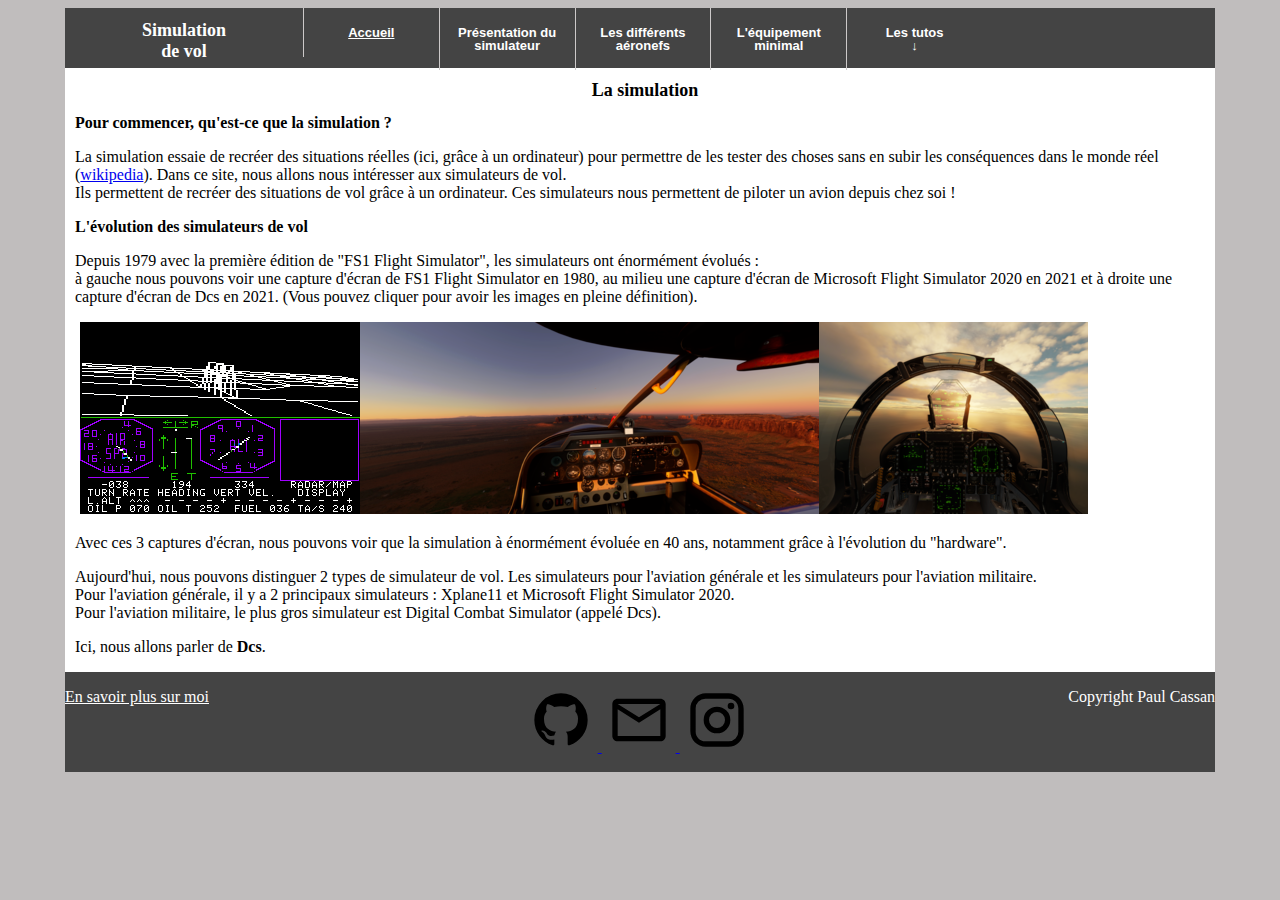
<file: index.html>
<!DOCTYPE html>
<html>

<head>
    <meta charset="utf-8" />
    <link rel="stylesheet" href="style.css" />
    <title>Simulation De Vol</title>
</head>

<body>
    <div class="conteneur">
        <header>
            <div class="titre">
                <h1>Simulation <br>de vol</h1>
            </div>
            <nav>
                <!-- le menu -->
                <ul class="menu">
                    <li><a href="index.html" class="selection"> Accueil</a></li>
                    <li><a href="Psimu.html"> Présentation du simulateur</a></li>
                    <li><a href="aeronefs.html">Les différents aéronefs</a></li>
                    <li><a href="PequipementMin.html"> L'équipement minimal</a>

                    </li>
                    <li><a>Les tutos <br>&darr;</a>
                        <ul>
                            <li><a href="PdemarrageSimu.html">Démarrage du simulateur</a></li>
                            <li><a href="DemarrageAvion.html">Démarrage des avions</a></li>
                            <li><a href="phasesdevol.html">Les phases de vol</a> </li>

                        </ul>
                    </li>
                </ul>
            </nav>
        </header>
        <section>
            <article>
                <!-- contenu de la page -->
                <h1>La simulation</h1>
                <h2>Pour commencer, qu'est-ce que la simulation ?</h2>
                <p>La simulation essaie de recréer des situations réelles (ici, grâce à un ordinateur) pour permettre de les tester des choses sans en subir les conséquences dans le monde réel (<a href="https://fr.wikipedia.org/wiki/Simulation_informatique">wikipedia</a>).
                    Dans ce site, nous allons nous intéresser aux simulateurs de vol.
                    <br> Ils permettent de recréer des situations de vol grâce à un ordinateur. Ces simulateurs nous permettent de piloter un avion depuis chez soi !
                </p>
                <h2>L'évolution des simulateurs de vol</h2>
                <p>
                    Depuis 1979 avec la première édition de "FS1 Flight Simulator", les simulateurs ont énormément évolués :<br> à gauche nous pouvons voir une capture d'écran de FS1 Flight Simulator en 1980, au milieu une capture d'écran de Microsoft
                    Flight Simulator 2020 en 2021 et à droite une capture d'écran de Dcs en 2021. (Vous pouvez cliquer pour avoir les images en pleine définition).
                </p>
                <!-- affichage des images. Nous pouvons clicker sur les images pour les avoir en haute définition-->
                <div class="image">
                    <a href="ressources/Fs1_1980.png">
                        <img src="ressources/Fs1_1980.png" title="Capture d'écran de FS1 Flight Simulator (1980)" alt="Capture d'écran de FS1 Flight Simulator (1980)" />
                    </a>
                    <a href="ressources/Fs2020.png">
                        <img src="ressources/Fs2020Mini.png" title="Capture d'écran de Microsoft Flight Simulator 2020" alt="Capture d'écran de Microsoft Flight Simulator 2020" />
                    </a>
                    <a href="ressources/Dcs.png">
                        <img src="ressources/DcsMini.png" title="Capture d'écran de Dcs en 2021" alt="Capture d'écran de Dcs en 2021" />
                    </a>
                </div>
                <p>
                    Avec ces 3 captures d'écran, nous pouvons voir que la simulation à énormément évoluée en 40 ans, notamment grâce à l'évolution du "hardware".
                </p>
                <p>Aujourd'hui, nous pouvons distinguer 2 types de simulateur de vol. Les simulateurs pour l'aviation générale et les simulateurs pour l'aviation militaire. <br> Pour l'aviation générale, il y a 2 principaux simulateurs : Xplane11 et Microsoft
                    Flight Simulator 2020.<br> Pour l'aviation militaire, le plus gros simulateur est Digital Combat Simulator (appelé Dcs).
                </p>
                <p>
                    Ici, nous allons parler de <strong>Dcs</strong>.
                </p>
            </article>
        </section>
        <footer>
            <!--contenu du bandeau inférieur les icônes mènes vers les sites correspondants.-->
            <p><a href="savoirPlus.html" class="eplus">En savoir plus sur moi</a></p>
            <p>
                <a href="https://github.com/lamouchedu94/Nsi1" target="blank">
                    <img src="ressources/github.svg" class="socialmedia">
                </a>
                <a href="mailto:lamouchedu54@gmail.com">
                    <img src="ressources/email-outline.svg" class="socialmedia">
                </a>
                <a href="https://www.instagram.com/lamouchedu94/" target="blank">
                    <img class="socialmedia" src="ressources/instagram.svg">
                </a>
            </p>
            <p>Copyright Paul Cassan</p>
        </footer>
    </div>
</body>

</html>
</file>
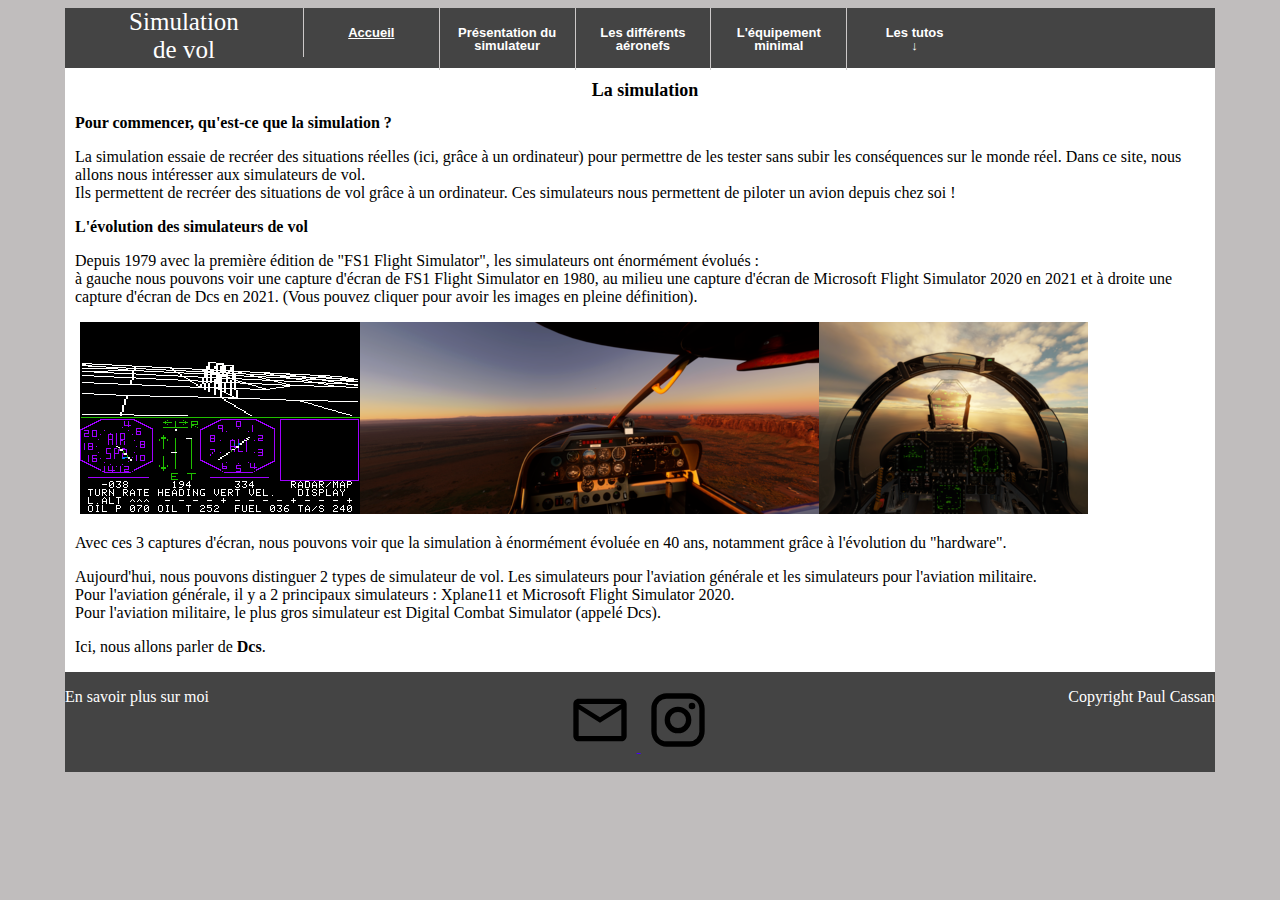
<file: NSI DM1/index.html>
<!DOCTYPE html>
<html>

<head>
    <meta charset="utf-8" />
    <link rel="stylesheet" href="style.css" />
    <title>Simulation De Vol</title>
</head>

<body>
    <div class="conteneur">
        <header>
            <div class="titre">
                Simulation <br>de vol
            </div>
            <nav>
                <ul class="menu">
                    <li><a href="index.html" class="selection"> Accueil</a></li>
                    <li><a href="Psimu.html"> Présentation du simulateur</a></li>
                    <li><a href="aeronefs.html">Les différents aéronefs</a></li>
                    <li><a href="PequipementMin.html"> L'équipement minimal</a>
                        <ul>
                            <li><a href="#">Les "manettes"</a></li>
                            <li><a href="#">L'ordinateur</a></li>
                        </ul>
                    </li>
                    <li><a>Les tutos <br>&darr;</a>
                        <ul>
                            <li><a>Démarrage du simulateur</a></li>
                            <li><a href="DemarrageAvion.html">Démarrage des avions</a></li>
                            <li><a>Le vol</a> </li>
                            <li><a>Le combat A/A</a></li>
                        </ul>
                    </li>
                </ul>
            </nav>
        </header>
        <section>
            <article>
                <h1>La simulation</h1>
                <h2>Pour commencer, qu'est-ce que la simulation ?</h2>
                <p>La simulation essaie de recréer des situations réelles (ici, grâce à un ordinateur) pour permettre de les tester sans subir les conséquences sur le monde réel. Dans ce site, nous allons nous intéresser aux simulateurs de vol.<br> Ils permettent
                    de recréer des situations de vol grâce à un ordinateur. Ces simulateurs nous permettent de piloter un avion depuis chez soi !
                </p>
                <h2>L'évolution des simulateurs de vol</h2>
                <p>
                    Depuis 1979 avec la première édition de "FS1 Flight Simulator", les simulateurs ont énormément évolués :<br> à gauche nous pouvons voir une capture d'écran de FS1 Flight Simulator en 1980, au milieu une capture d'écran de Microsoft
                    Flight Simulator 2020 en 2021 et à droite une capture d'écran de Dcs en 2021. (Vous pouvez cliquer pour avoir les images en pleine définition).
                </p>
                <div class="image">
                    <a href="ressources/Fs1_1980.png">
                        <img src="ressources/Fs1_1980.png" title="Capture d'écran de FS1 Flight Simulator (1980)" alt="Capture d'écran de FS1 Flight Simulator (1980)" />
                    </a>
                    <a href="ressources/Fs2020.png">
                        <img src="ressources/Fs2020Mini.png" title="Capture d'écran de Microsoft Flight Simulator 2020" alt="Capture d'écran de Microsoft Flight Simulator 2020" />
                    </a>
                    <a href="ressources/Dcs.png">
                        <img src="ressources/DcsMini.png" title="Capture d'écran de Dcs en 2021" alt="Capture d'écran de Dcs en 2021" />
                    </a>
                </div>
                <p>
                    Avec ces 3 captures d'écran, nous pouvons voir que la simulation à énormément évoluée en 40 ans, notamment grâce à l'évolution du "hardware".
                </p>
                <p>Aujourd'hui, nous pouvons distinguer 2 types de simulateur de vol. Les simulateurs pour l'aviation générale et les simulateurs pour l'aviation militaire. <br> Pour l'aviation générale, il y a 2 principaux simulateurs : Xplane11 et Microsoft
                    Flight Simulator 2020.<br> Pour l'aviation militaire, le plus gros simulateur est Digital Combat Simulator (appelé Dcs).
                </p>
                <p>
                    Ici, nous allons parler de <strong>Dcs</strong>.
                </p>
            </article>
        </section>
        <footer>
            <p>En savoir plus sur moi</p>
            <p>
                <a href="mailto:lamouchedu54@gmail.com">
                    <img src="ressources/email-outline.svg" class="socialmedia">
                </a>
                <a href="https://www.instagram.com/lamouchedu94/" target="blank">
                    <img class="socialmedia" src="ressources/instagram.svg">
                </a>
            </p>
            <p>Copyright Paul Cassan</p>
        </footer>
    </div>
</body>

</html>
</file>
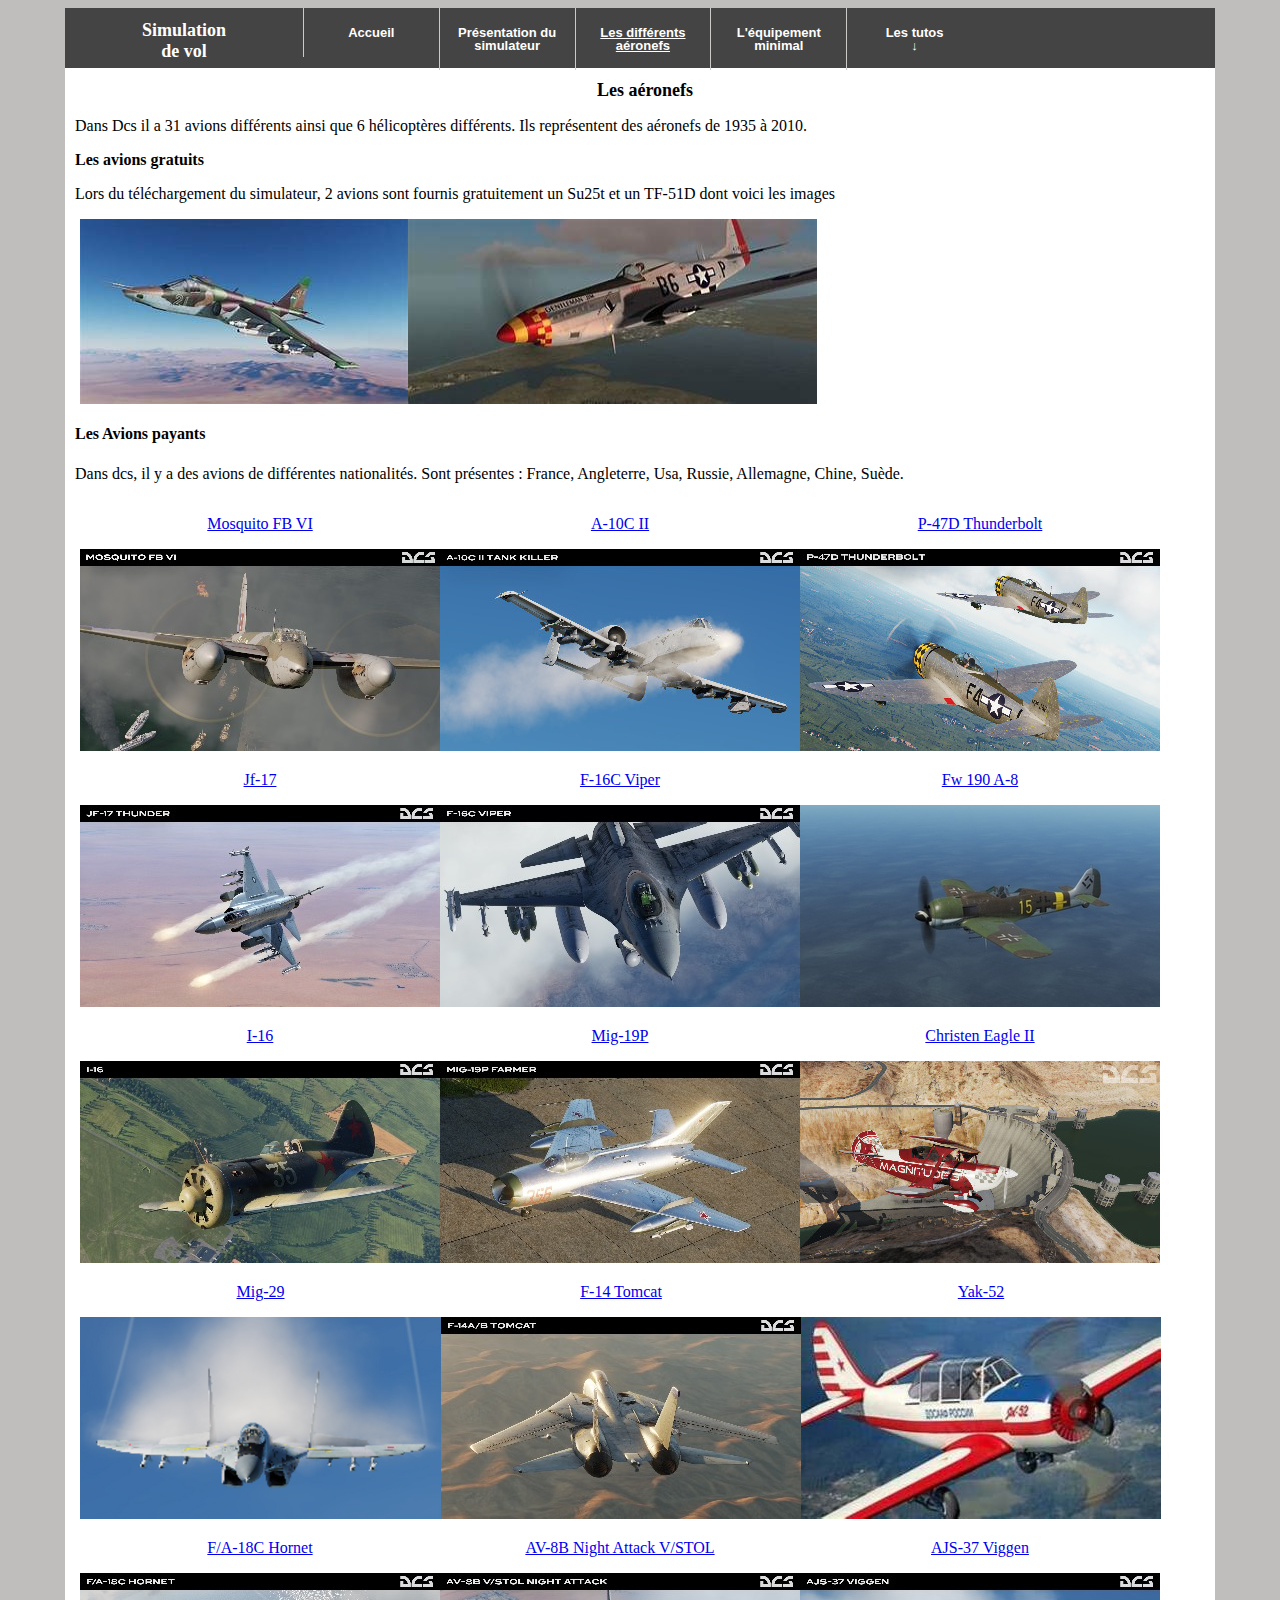
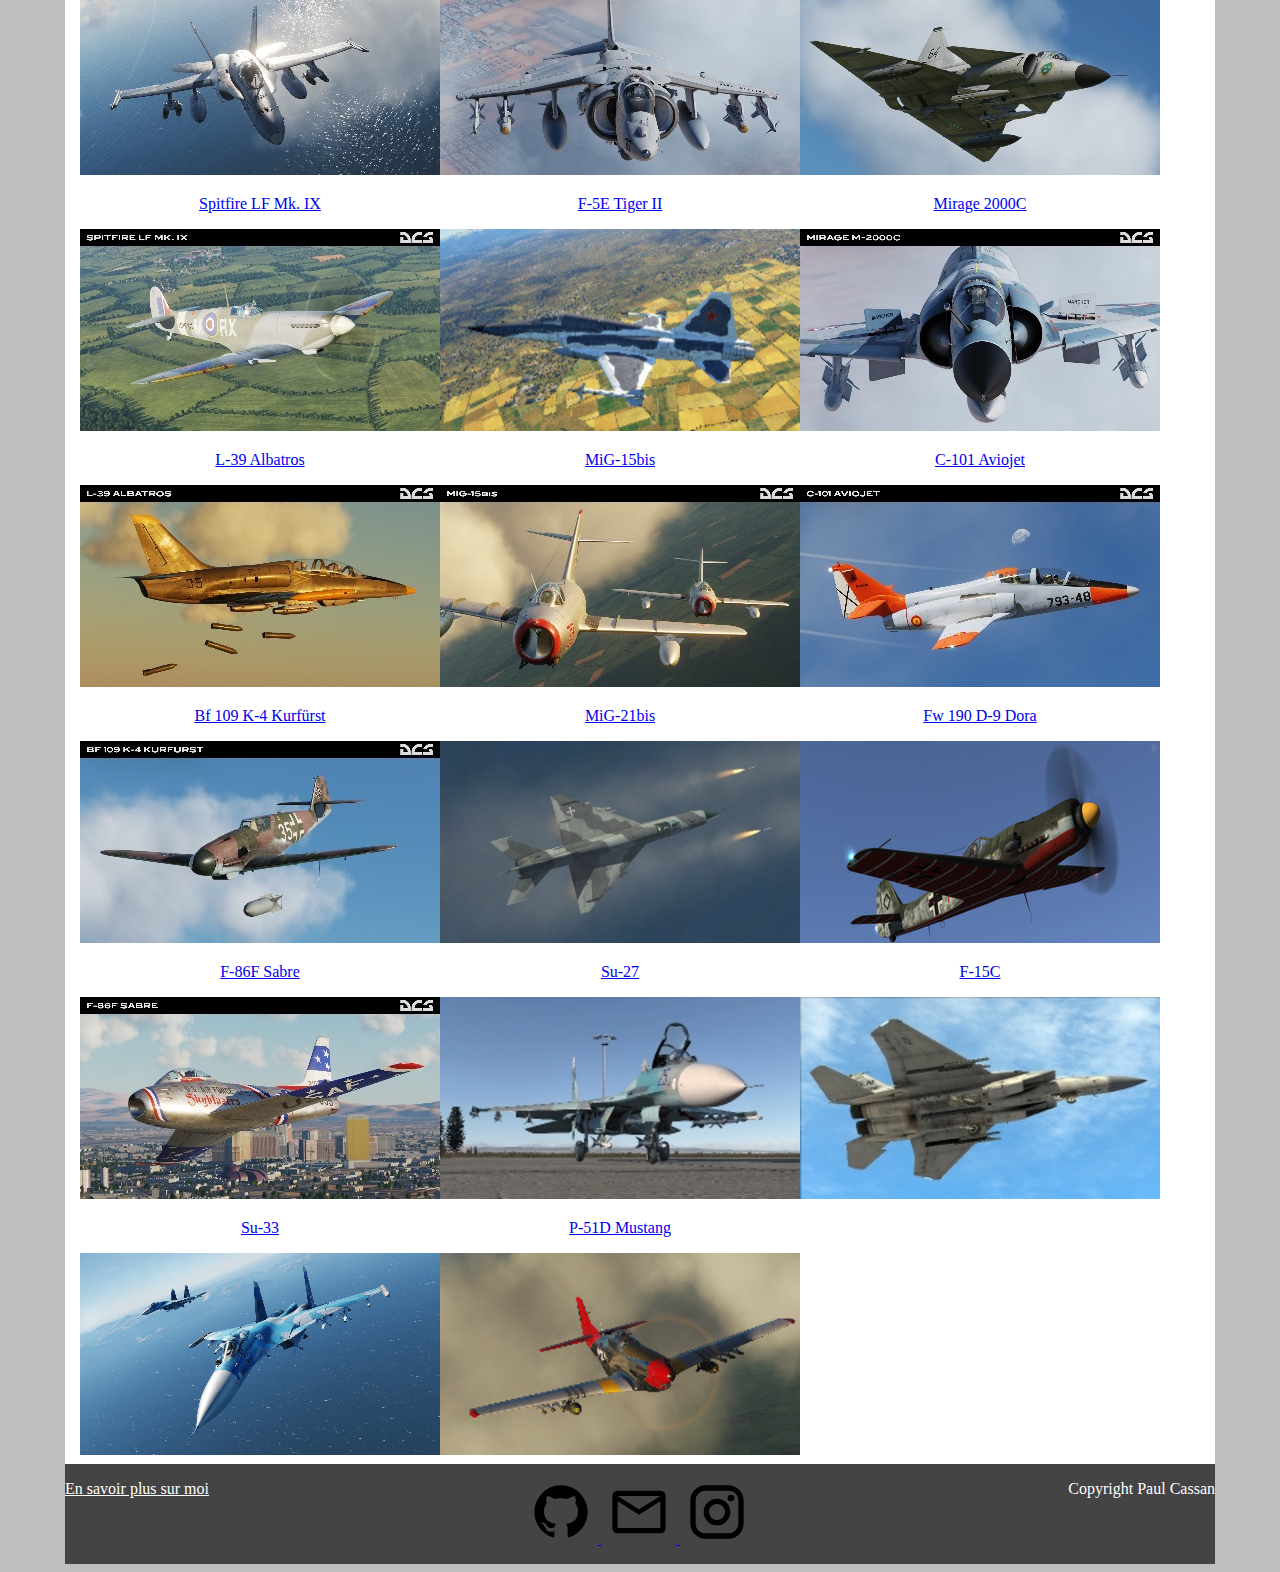
<file: aeronefs.html>
<!DOCTYPE html>

<html>

<head>
    <!-- Debut -->
    <meta charset="utf-8" />
    <link rel="stylesheet" href="style.css" />
    <title>Simulation De Vol</title>
</head>

<body>
    <div class="conteneur">
        <header>
            <div class="titre">
                <h1>Simulation <br> de vol</h1>
            </div>

            <nav>
                <!-- le menu -->
                <ul class="menu">
                    <li><a href="index.html"> Accueil</a></li>
                    <li><a href="Psimu.html"> Présentation du simulateur</a></li>
                    <li><a href="aeronefs.html" class="selection">Les différents aéronefs</a></li>
                    <li><a href="PequipementMin.html"> L'équipement minimal</a>

                    </li>
                    <li><a>Les tutos <br>&darr;</a>
                        <ul>
                            <li><a href="PdemarrageSimu.html">Démarrage du simulateur</a></li>
                            <li><a href="DemarrageAvion.html">Démarrage des avions</a></li>
                            <li><a href="phasesdevol.html">Les phases de vol</a> </li>

                        </ul>
                    </li>
                </ul>
            </nav>
        </header>
        <section>
            <article>
                <h1>Les aéronefs </h1>
                <p>
                    Dans Dcs il a 31 avions différents ainsi que 6 hélicoptères différents. Ils représentent des aéronefs de 1935 à 2010.
                </p>
                <h2>Les avions gratuits </h2>
                <p>
                    Lors du téléchargement du simulateur, 2 avions sont fournis gratuitement un Su25t et un TF-51D dont voici les images <br>
                </p>
                <div class="image">
                    <img src="ressources/avions/su25T.jpeg" title="Su25T" alt="Image Su25T">
                    <img src="ressources/avions/TF-51D.jpeg" title="TF-51D" alt="Image TF-51D">
                </div>
                <h4>Les Avions payants</h4>
                <p>Dans dcs, il y a des avions de différentes nationalités. Sont présentes : France, Angleterre, Usa, Russie, Allemagne, Chine, Suède. </p>
                <!-- Les images. Le titre au dessus des image est clickable et mènes vers la page de l'avion sur le site de DCS -->
                <div class="image">
                    <div class="nomAvion">
                        <p><a href="https://www.digitalcombatsimulator.com/fr/products/planes/mosquito/" target="blank">Mosquito FB VI</a></p>
                        <img src="ressources/avions/mosquito-fbvi-27.jpg" alt="">
                    </div>
                    <div class="nomAvion">
                        <p><a href="https://www.digitalcombatsimulator.com/fr/products/planes/tank_killer/" target="blank">A-10C II</a></p>
                        <img src="ressources/avions/dcs-world-flight-simulator-28-a10c-ii-tank-killer.jpg" alt="">
                    </div>
                    <div class="nomAvion">
                        <p><a href="https://www.digitalcombatsimulator.com/fr/products/planes/thunderbolt/" target="blank">P-47D Thunderbolt</a></p>
                        <img src="ressources/avions/dcs-world-p47d-thunderbolt-10-flight-simulator.jpg" alt="">
                    </div>
                    <div class="nomAvion">
                        <p><a href="https://www.digitalcombatsimulator.com/fr/products/planes/thunder/" target="blank">Jf-17</a></p>
                        <img src="ressources/avions/dcs-jf17-03-flight-simulator.jpg" alt="">
                    </div>
                    <div class="nomAvion">
                        <p><a href="https://www.digitalcombatsimulator.com/fr/products/planes/viper/" target="blank">F-16C Viper</a></p>
                        <img src="ressources/avions/dcs-world-f16c-viper-22-flight-simulator.jpg" alt="">
                    </div>
                    <div class="nomAvion">
                        <p><a href="https://www.digitalcombatsimulator.com/fr/products/planes/anton/" target="blank">Fw 190 A-8</a></p>
                        <img src="ressources/avions/FW190A.jpg" alt="">
                    </div>
                    <div class="nomAvion">
                        <p><a href="https://www.digitalcombatsimulator.com/fr/products/planes/i-16/" target="blank">I-16</a></p>
                        <img src="ressources/avions/dcs-world-i-16-octopus-17-flight-simulator.jpg" alt="">
                    </div>
                    <div class="nomAvion">
                        <p><a href="https://www.digitalcombatsimulator.com/fr/products/planes/farmer/" target="blank">Mig-19P</a></p>
                        <img src="ressources/avions/dcs-world-mig19p-farmer-29-flight-simulator.jpg" alt="">
                    </div>
                    <div class="nomAvion">
                        <p><a href="https://www.digitalcombatsimulator.com/fr/products/planes/christen_eagle/" target="blank">Christen Eagle II</a></p>
                        <img src="ressources/avions/DCS-Christen-Eagle-II-10.jpg" alt="">
                    </div>
                    <div class="nomAvion">
                        <p><a href="https://www.digitalcombatsimulator.com/fr/products/planes/mig-29_dcs_world/" target="blank">Mig-29</a></p>
                        <img src="ressources/avions/Screen_181008_190908.png" alt="">
                    </div>
                    <div class="nomAvion">
                        <p><a href="https://www.digitalcombatsimulator.com/fr/products/planes/tomcat/" target="blank">F-14 Tomcat</a></p>
                        <img src="ressources/avions/dcs-world-f-14-tomcat-32.jpg" alt="">
                    </div>
                    <div class="nomAvion">
                        <p><a href="https://www.digitalcombatsimulator.com/fr/products/planes/yak52/" target="blank">Yak-52</a></p>
                        <img src="ressources/avions/2018-08-10_Yak-52_03.jpg" alt="">
                    </div>
                    <div class="nomAvion">
                        <p><a href="https://www.digitalcombatsimulator.com/fr/products/planes/hornet/" target="blank">F/A-18C Hornet</a></p>
                        <img src="ressources/avions/dcs-world-f-a-18c-hornet-13-flight-simulator.jpg" alt="">
                    </div>
                    <div class="nomAvion">
                        <p><a href="https://www.digitalcombatsimulator.com/fr/products/planes/av8bna/" target="blank">AV-8B Night Attack V/STOL</a></p>
                        <img src="ressources/avions/dcs-world-09-av-8b-vstol-harrier-fighter-jet-simulator.jpg" alt="">
                    </div>
                    <div class="nomAvion">
                        <p><a href="https://www.digitalcombatsimulator.com/fr/products/planes/viggen/" target="blank">AJS-37 Viggen</a></p>
                        <img src="ressources/avions/dcs-world-ajs-37-14-viggen-flight-simulator.jpg" alt="">
                    </div>
                    <div class="nomAvion">
                        <p><a href="https://www.digitalcombatsimulator.com/fr/shop/modules/spitfire/" target="blank">Spitfire LF Mk. IX</a></p>
                        <img src="ressources/avions/dcs-world-spitfire-mk-ix-34-flight-simulator.jpg" alt="">
                    </div>
                    <div class="nomAvion">
                        <p><a href="https://www.digitalcombatsimulator.com/en/shop/modules/tiger/" target="blank">F-5E Tiger II</a></p>
                        <img src="ressources/avions/Screen_160721_125037.jpg" alt="">
                    </div>
                    <div class="nomAvion">
                        <p><a href="https://www.digitalcombatsimulator.com/fr/products/planes/m2000c/" target="blank">Mirage 2000C</a></p>
                        <img src="ressources/avions/dcs-world-00-mirage-m2000c-flight-simulator.jpg" alt="">
                    </div>
                    <div class="nomAvion">
                        <p><a href="https://www.digitalcombatsimulator.com/fr/shop/modules/albatros/" target="blank">L-39 Albatros</a></p>
                        <img src="ressources/avions/dcs-world-l39-albatros-09-flight-simulator.jpg" alt="">
                    </div>
                    <div class="nomAvion">
                        <p><a href="https://www.digitalcombatsimulator.com/fr/products/planes/mig15bis/" target="blank">MiG-15bis</a></p>
                        <img src="ressources/avions/mig-15bis-12-dcs-world-flight-simulator.jpg" alt="">
                    </div>
                    <div class="nomAvion">
                        <p><a href="https://www.digitalcombatsimulator.com/fr/products/planes/aviojet/" target="blank">C-101 Aviojet</a></p>
                        <img src="ressources/avions/dcs-world-flight-simulator-11-c101-aviojet.jpg" alt="">
                    </div>
                    <div class="nomAvion">
                        <p><a href="https://www.digitalcombatsimulator.com/fr/products/planes/kurfurst/" target="blank">Bf 109 K-4 Kurfürst</a></p>
                        <img src="ressources/avions/dcs-world-bf-109-k-4-kurfurst-30-flight-simulator.jpg" alt="">
                    </div>
                    <div class="nomAvion">
                        <p><a href="https://www.digitalcombatsimulator.com/fr/products/planes/mig21bis/" target="blank">MiG-21bis</a></p>
                        <img src="ressources/avions/Screen_140720_054416.jpg_Thumbna.jpg" alt="">
                    </div>
                    <div class="nomAvion">
                        <p><a href="https://www.digitalcombatsimulator.com/fr/products/planes/dora/" target="blank">Fw 190 D-9 Dora</a></p>
                        <img src="ressources/avions/Fw190D-9Dora.jpg" alt="">
                    </div>
                    <div class="nomAvion">
                        <p><a href="https://www.digitalcombatsimulator.com/fr/products/planes/sabre/" target="blank">F-86F Sabre</a></p>
                        <img src="ressources/avions/dcs-world-f86-sabre-19-flight-simulator.jpg" alt="">
                    </div>
                    <div class="nomAvion">
                        <p><a href="https://www.digitalcombatsimulator.com/fr/products/planes/flanker_fc/" target="blank">Su-27</a></p>
                        <img src="ressources/avions/Su-27.jpg" alt="">
                    </div>
                    <div class="nomAvion">
                        <p><a href="https://www.digitalcombatsimulator.com/fr/products/planes/eagle_fc/" target="blank">F-15C</a></p>
                        <img src="ressources/avions/F15C.jpg" alt="">
                    </div>
                    <div class="nomAvion">
                        <p><a href="https://www.digitalcombatsimulator.com/fr/products/planes/su-33_fc/" target="blank">Su-33</a></p>
                        <img src="ressources/avions/Su-33.png" alt="">
                    </div>
                    <div class="nomAvion">
                        <p><a href="https://www.digitalcombatsimulator.com/fr/products/planes/mustang/" target="blank">P-51D Mustang</a></p>
                        <img src="ressources/avions/P-51D.jpg" alt="">
                    </div>
                </div>

            </article>
        </section>

        <footer>
            <!-- contenu du bandeau inférieur les icônes mènes vers les sites correspondants.-->
            <p><a href="savoirPlus.html" class="eplus">En savoir plus sur moi</a></p>
            <p>
                <a href="https://github.com/lamouchedu94/Nsi1" target="blank">
                    <img src="ressources/github.svg" class="socialmedia">
                </a>
                <a href="mailtolamouchedu54@gmail.com">
                    <img src="ressources/email-outline.svg" class="socialmedia">
                </a>
                <a href="https//www.instagram.com/lamouchedu94/" target="blank">
                    <img class="socialmedia" src="ressources/instagram.svg">
                </a>
            </p>
            <p>Copyright Paul Cassan </p>
        </footer>
    </div>
</body>

</html>
</file>
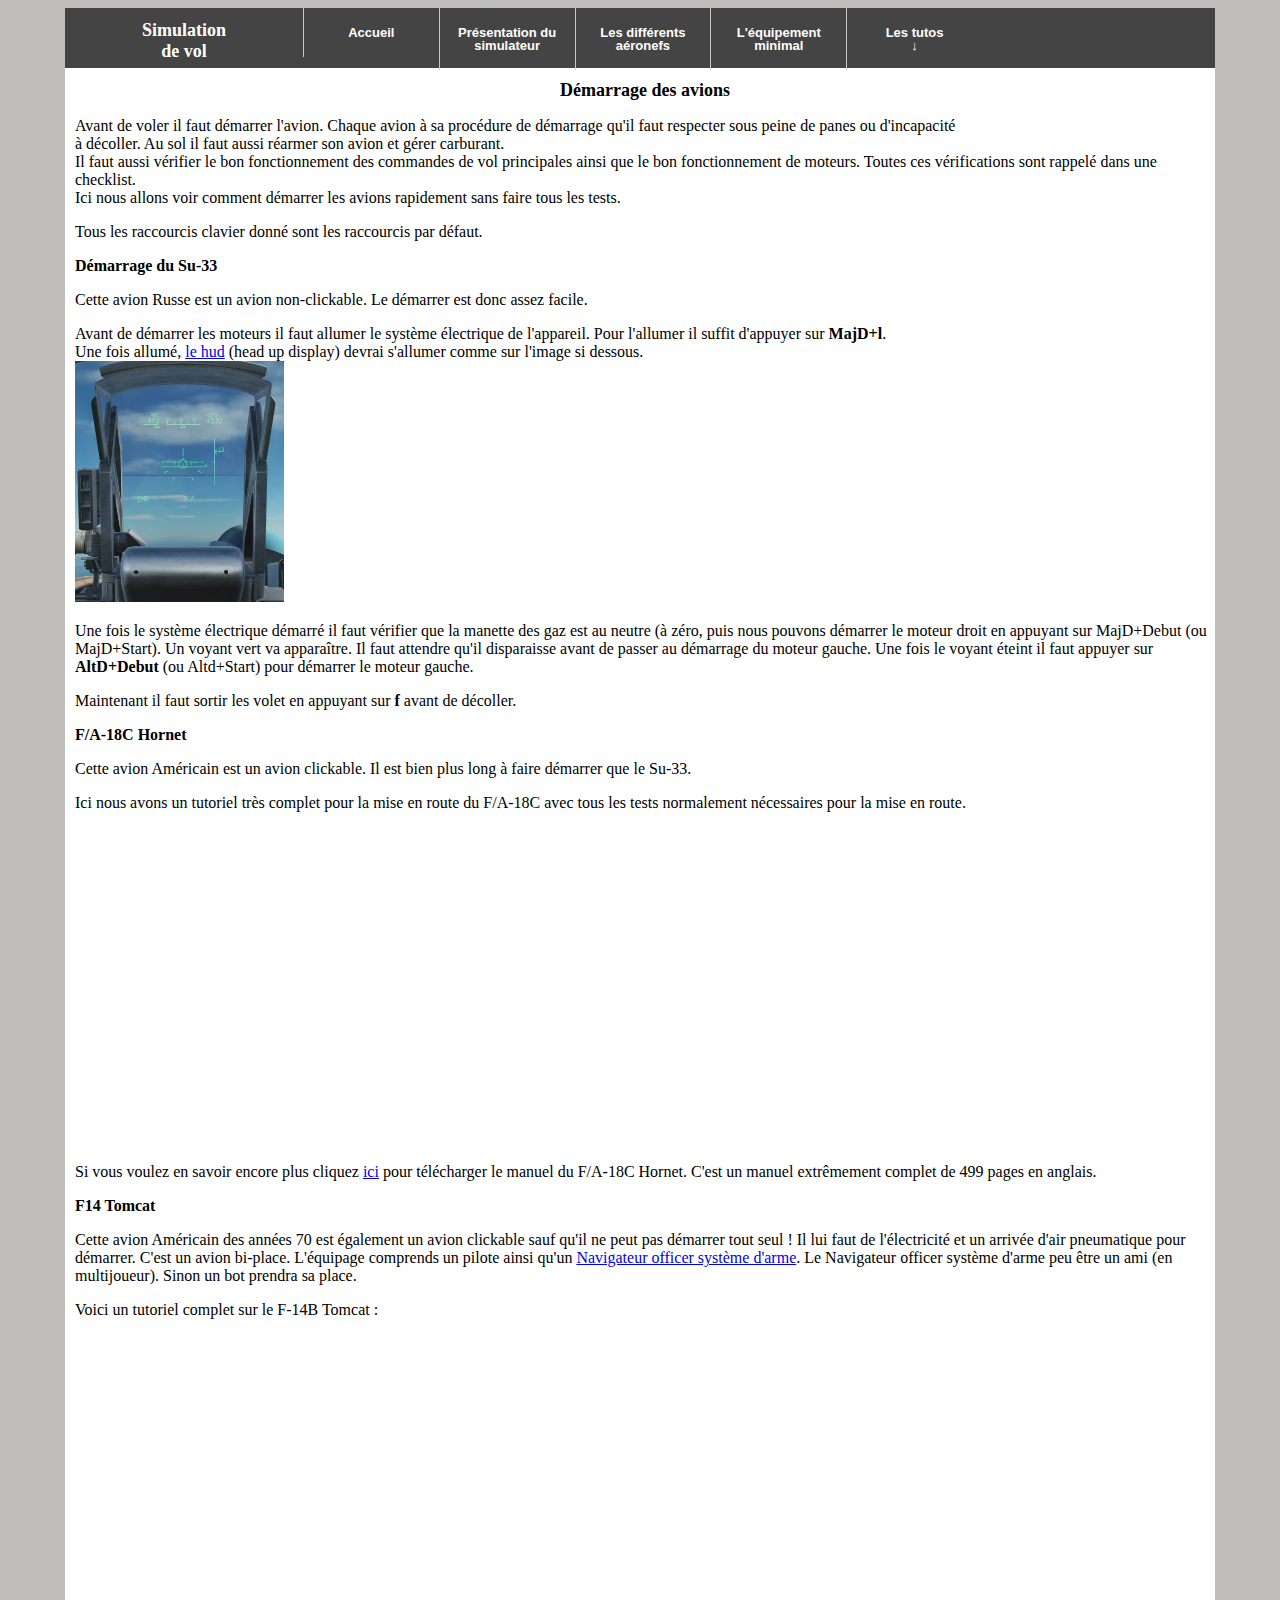
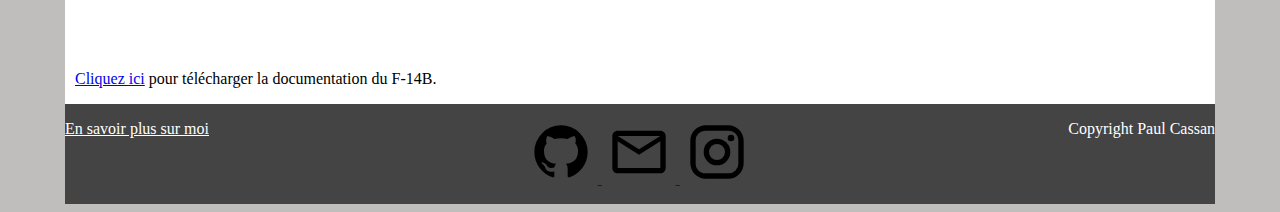
<file: DemarrageAvion.html>
<!DOCTYPE html>
<html>

<head>
    <meta charset="utf-8" />
    <link rel="stylesheet" href="style.css" />
    <title>Simulation De Vol</title>
</head>

<body>
    <div class="conteneur">
        <header>
            <div class="titre">
                <h1>Simulation <br>de vol</h1>
            </div>
            <nav>
                <!-- le menu -->
                <ul class="menu">
                    <li><a href="index.html"> Accueil</a></li>
                    <li><a href="Psimu.html"> Présentation du simulateur</a></li>
                    <li><a href="aeronefs.html">Les différents aéronefs</a></li>
                    <li><a href="PequipementMin.html"> L'équipement minimal</a>

                    </li>
                    <li><a>Les tutos <br>&darr;</a>
                        <ul>
                            <li><a href="PdemarrageSimu.html">Démarrage du simulateur</a></li>
                            <li><a href="DemarrageAvion.html" class="selection">Démarrage des avions</a></li>
                            <li><a href="phasesdevol.html">Les phases de vol</a> </li>

                        </ul>
                    </li>
                </ul>
            </nav>
        </header>
        <section>
            <article>
                <h1>Démarrage des avions</h1>
                <p>
                    Avant de voler il faut démarrer l'avion. Chaque avion à sa procédure de démarrage qu'il faut respecter sous peine de panes ou d'incapacité <br> à décoller. Au sol il faut aussi réarmer son avion et gérer carburant. <br>Il faut aussi
                    vérifier le bon fonctionnement des commandes de vol principales ainsi que le bon fonctionnement de moteurs. Toutes ces vérifications sont rappelé dans une checklist. <br> Ici nous allons voir comment démarrer les avions rapidement
                    sans faire tous les tests.
                </p>
                <p>
                    Tous les raccourcis clavier donné sont les raccourcis par défaut.
                </p>
                <h2>Démarrage du Su-33</h2>
                <p>
                    Cette avion Russe est un avion non-clickable. Le démarrer est donc assez facile.
                </p>
                <p>
                    Avant de démarrer les moteurs il faut allumer le système électrique de l'appareil. Pour l'allumer il suffit d'appuyer sur <b>MajD+l</b>. <br> Une fois allumé, <a href="https://fr.wikipedia.org/wiki/Affichage_t%C3%AAte_haute" target="blank">le hud</a>                    (head up display) devrai s'allumer comme sur l'image si dessous.
                    <br>
                    <a href="ressources/demarrageAvion/Su-33Hud.png"><img src="ressources/demarrageAvion/miniSu-33Hud.png"></a>
                </p>

                <p>
                    Une fois le système électrique démarré il faut vérifier que la manette des gaz est au neutre (à zéro, puis nous pouvons démarrer le moteur droit en appuyant sur MajD+Debut (ou MajD+Start). Un voyant vert va apparaître. Il faut attendre qu'il disparaisse
                    avant de passer au démarrage du moteur gauche. Une fois le voyant éteint il faut appuyer sur <b>AltD+Debut</b> (ou Altd+Start) pour démarrer le moteur gauche.
                </p>
                <p>
                    Maintenant il faut sortir les volet en appuyant sur <b>f</b> avant de décoller.
                </p>
                <h2>F/A-18C Hornet</h2>
                <p>Cette avion Américain est un avion clickable. Il est bien plus long à faire démarrer que le Su-33.</p>
                <p>Ici nous avons un tutoriel très complet pour la mise en route du F/A-18C avec tous les tests normalement nécessaires pour la mise en route.</p>
                <iframe width="560" height="315" src="https://www.youtube.com/embed/p1WR8tva70Q" title="YouTube video player" frameborder="0" allow="accelerometer; autoplay; clipboard-write; encrypted-media; gyroscope; picture-in-picture" allowfullscreen></iframe>
                <p>
                    Si vous voulez en savoir encore plus cliquez
                    <a href="https://www.digitalcombatsimulator.com/en/downloads/documentation/hornet_early_access_guide_en/" target="blank">ici</a> pour télécharger le manuel du F/A-18C Hornet. C'est un manuel extrêmement complet de 499 pages en anglais.
                </p>
                <h2>F14 Tomcat</h2>
                <p>
                    Cette avion Américain des années 70 est également un avion clickable sauf qu'il ne peut pas démarrer tout seul ! Il lui faut de l'électricité et un arrivée d'air pneumatique pour démarrer. C'est un avion bi-place. L'équipage comprends un pilote ainsi
                    qu'un <a href="https://fr.wikipedia.org/wiki/Navigateur_a%C3%A9rien">Navigateur officer système d'arme</a>. Le Navigateur officer système d'arme peu être un ami (en multijoueur). Sinon un bot prendra sa place.
                </p>
                <p>Voici un tutoriel complet sur le F-14B Tomcat :</p>
                <iframe width="560" height="315" src="https://www.youtube.com/embed/XK-q02CRlFY" title="YouTube video player" frameborder="0" allow="accelerometer; autoplay; clipboard-write; encrypted-media; gyroscope; picture-in-picture" allowfullscreen></iframe>
                <p><a href="https://www.digitalcombatsimulator.com/fr/files/3306338/">Cliquez ici</a> pour télécharger la documentation du F-14B.</p>
            </article>
        </section>
        <footer>
            <!-- contenu du bandeau inférieur les icônes mènes vers les sites correspondants. -->
            <p><a href="savoirPlus.html" class="eplus">En savoir plus sur moi</a></p>
            <p>
                <a href="https://github.com/lamouchedu94/Nsi1" target="blank">
                    <img src="ressources/github.svg" class="socialmedia">
                </a>
                <a href="mailto:lamouchedu54@gmail.com">
                    <img src="ressources/email-outline.svg" class="socialmedia">
                </a>
                <a href="https://www.instagram.com/lamouchedu94/" target="blank">
                    <img class="socialmedia" src="ressources/instagram.svg">
                </a>
            </p>
            <p>Copyright Paul Cassan</p>
        </footer>
    </div>
</body>

</html>
</file>
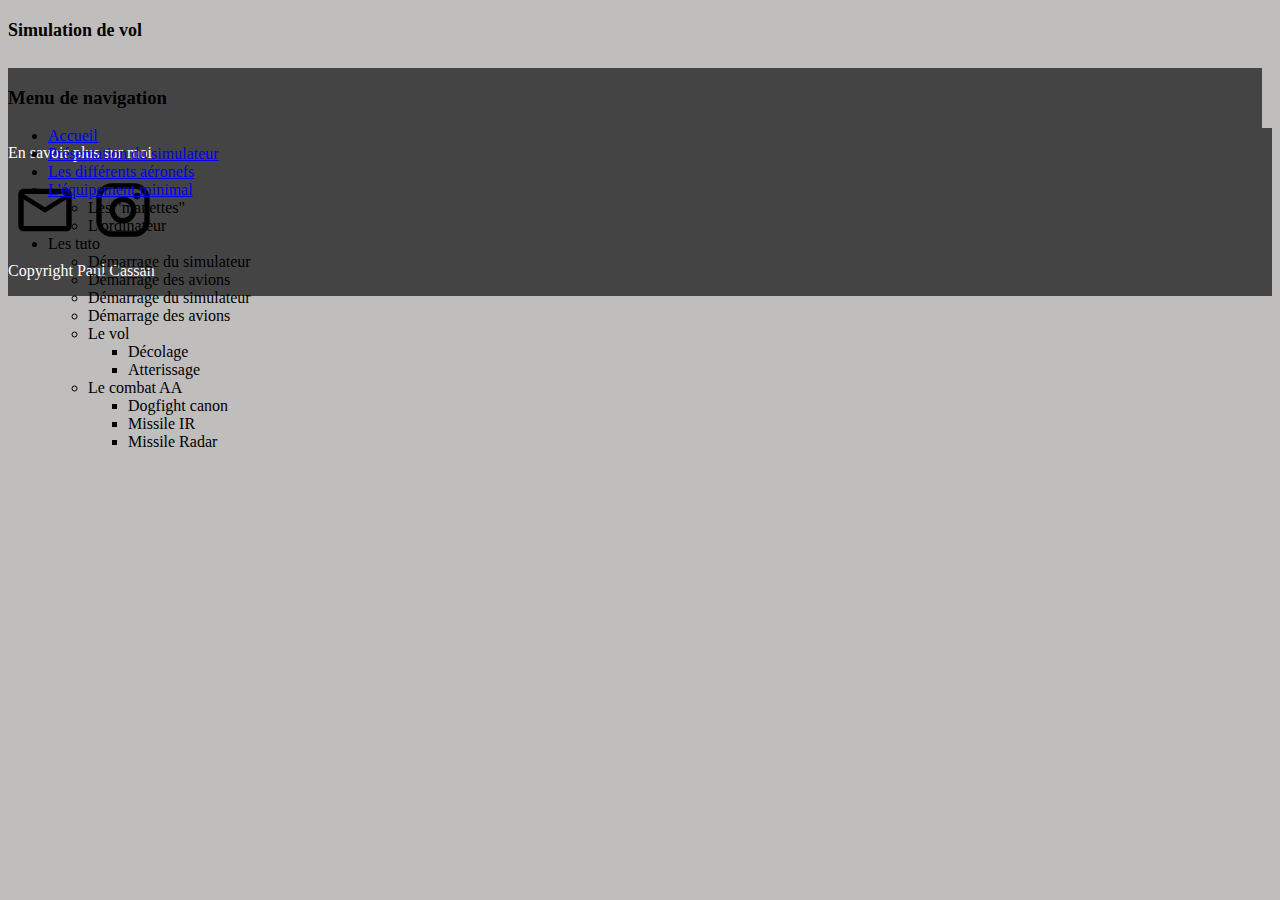
<file: PageVierge.html>
<!DOCTYPE html>

<html>

<head>
    <!-- Debut -->
    <meta charset="utf-8" />
    <link rel="stylesheet" href="style.css" />
    <title>Simulation De Vol</title>
</head>

<body>
    <div class="page">
        <div id="pagehaut">
            <header>
                <div>
                    <!--<img src="ressources/baniere2M.png">-->
                    <div class="page_haut">
                        <h1>Simulation de vol</h1>

                    </div>
                </div>
            </header>
        </div>
        <div>
            <div class="pagebas">
                <nav>
                    <div class="page_nav">
                        <h3>Menu de navigation</h3>
                        <ul>
                            <li><a href="test.html"> Accueil</a></li>
                            <li><a href="Psimu.html"> Présentation du simulateur</a></li>
                            <li><a href="aeronefs.html">Les différents aéronefs</a></li>
                            <li><a href="PequipementMin.html"> L'équipement minimal</a></li>
                            <ul>
                                <li>Les "manettes"</li>
                                <li>L'ordinateur</li>
                            </ul>
                            <li>Les tuto</li>
                            <ul>
                                <li>Démarrage du simulateur</li>
                                <li>Démarrage des avions</li>
                                <li>Démarrage du simulateur</li>
                                <li>Démarrage des avions</li>
                                <li>Le vol</li>
                                <ul>
                                    <li>Décolage</li>
                                    <li>Atterissage</li>
                                </ul>
                                <li>Le combat AA</li>
                                <ul>
                                    <li>Dogfight canon</li>
                                    <li>Missile IR</li>
                                    <li>Missile Radar</li>
                                </ul>
                            </ul>
                        </ul>
                    </div>
                </nav>
                <section>
                    <div class="page_milieu">
                        <aside>
                            <div>
                                <h2></h2>
                            </div>
                        </aside>
                        <article>

                        </article>
                    </div>
                </section>
            </div>
            <footer>
                <div id="piedpage">
                    <p>En savoir plus sur moi</p>
                    <p>
                        <a href="mailto:lamouchedu54@gmail.com">
                            <img src="ressources/email-outline.svg" class="socialmedia">
                        </a>
                        <a href="https://www.instagram.com/lamouchedu94/" target="blank">
                            <img class="socialmedia" src="ressources/instagram.svg">
                        </a>
                    </p>
                    <p>Copyright Paul Cassan </p>
                </div>
            </footer>
        </div>
</body>

</html>
</file>
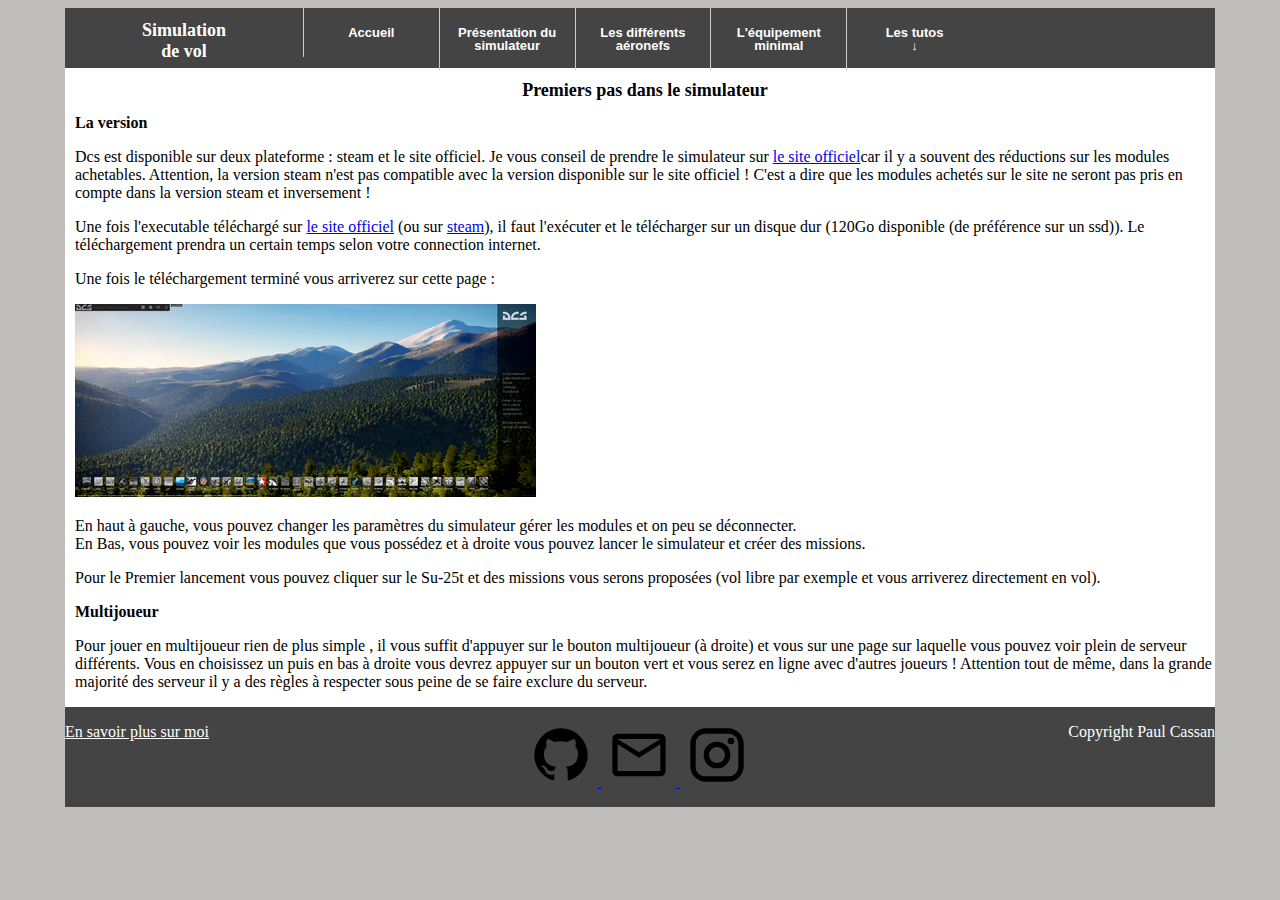
<file: PdemarrageSimu.html>
<!DOCTYPE html>
<html>

<head>
    <meta charset="utf-8" />
    <link rel="stylesheet" href="style.css" />
    <title>Simulation De Vol</title>
</head>

<body>
    <div class="conteneur">
        <header>
            <div class="titre">
                <h1>Simulation <br>de vol</h1>
            </div>
            <nav>
                <!-- le menu -->
                <ul class="menu">
                    <li><a href="index.html"> Accueil</a></li>
                    <li><a href="Psimu.html"> Présentation du simulateur</a></li>
                    <li><a href="aeronefs.html">Les différents aéronefs</a></li>
                    <li><a href="PequipementMin.html"> L'équipement minimal</a>

                    </li>
                    <li><a>Les tutos <br>&darr;</a>
                        <ul>
                            <li><a href="PdemarrageSimu.html" class="selection">Démarrage du simulateur</a></li>
                            <li><a href="DemarrageAvion.html">Démarrage des avions</a></li>
                            <li><a href="phasesdevol.html">Les phases de vol</a> </li>

                        </ul>
                    </li>
                </ul>
            </nav>
        </header>
        <section>
            <article>
                <!-- contenu de la page -->
                <h1>Premiers pas dans le simulateur</h1>
                <h2>La version</h2>
                <p>Dcs est disponible sur deux plateforme : steam et le site officiel. Je vous conseil de prendre le simulateur sur <a href="https://www.digitalcombatsimulator.com/en/products/world/">le site officiel</a>car il y a souvent des réductions
                    sur les modules achetables. Attention, la version steam n'est pas compatible avec la version disponible sur le site officiel ! C'est a dire que les modules achetés sur le site ne seront pas pris en compte dans la version steam et inversement
                    !
                </p>
                <p>Une fois l'executable téléchargé sur <a href="https://www.digitalcombatsimulator.com/en/products/world/">le site officiel</a> (ou sur <a href="https://store.steampowered.com/app/223750/DCS_World_Steam_Edition/">steam</a>), il faut l'exécuter
                    et le télécharger sur un disque dur (120Go disponible (de préférence sur un ssd)). Le téléchargement prendra un certain temps selon votre connection internet.
                </p>
                <p>Une fois le téléchargement terminé vous arriverez sur cette page :
                </p>
                <a href="ressources/MenuDcs.png"><img src="ressources/MiniMenuDcs.png" /></a>
                <p>En haut à gauche, vous pouvez changer les paramètres du simulateur gérer les modules et on peu se déconnecter.<br> En Bas, vous pouvez voir les modules que vous possédez et à droite vous pouvez lancer le simulateur et créer des missions.
                </p>
                <p>Pour le Premier lancement vous pouvez cliquer sur le Su-25t et des missions vous serons proposées (vol libre par exemple et vous arriverez directement en vol).</p>
                <h2>Multijoueur</h2>
                <p>Pour jouer en multijoueur rien de plus simple , il vous suffit d'appuyer sur le bouton multijoueur (à droite) et vous sur une page sur laquelle vous pouvez voir plein de serveur différents. Vous en choisissez un puis en bas à droite vous
                    devrez appuyer sur un bouton vert et vous serez en ligne avec d'autres joueurs ! Attention tout de même, dans la grande majorité des serveur il y a des règles à respecter sous peine de se faire exclure du serveur.</p>
            </article>
        </section>
        <footer>
            <!--contenu du bandeau inférieur les icônes mènes vers les sites correspondants.-->
            <p><a href="savoirPlus.html" class="eplus">En savoir plus sur moi</a></p>
            <p>
                <a href="https://github.com/lamouchedu94/Nsi1" target="blank">
                    <img src="ressources/github.svg" class="socialmedia">
                </a>
                <a href="mailto:lamouchedu54@gmail.com">
                    <img src="ressources/email-outline.svg" class="socialmedia">
                </a>
                <a href="https://www.instagram.com/lamouchedu94/" target="blank">
                    <img class="socialmedia" src="ressources/instagram.svg">
                </a>
            </p>
            <p>Copyright Paul Cassan</p>
        </footer>
    </div>
</body>

</html>
</file>
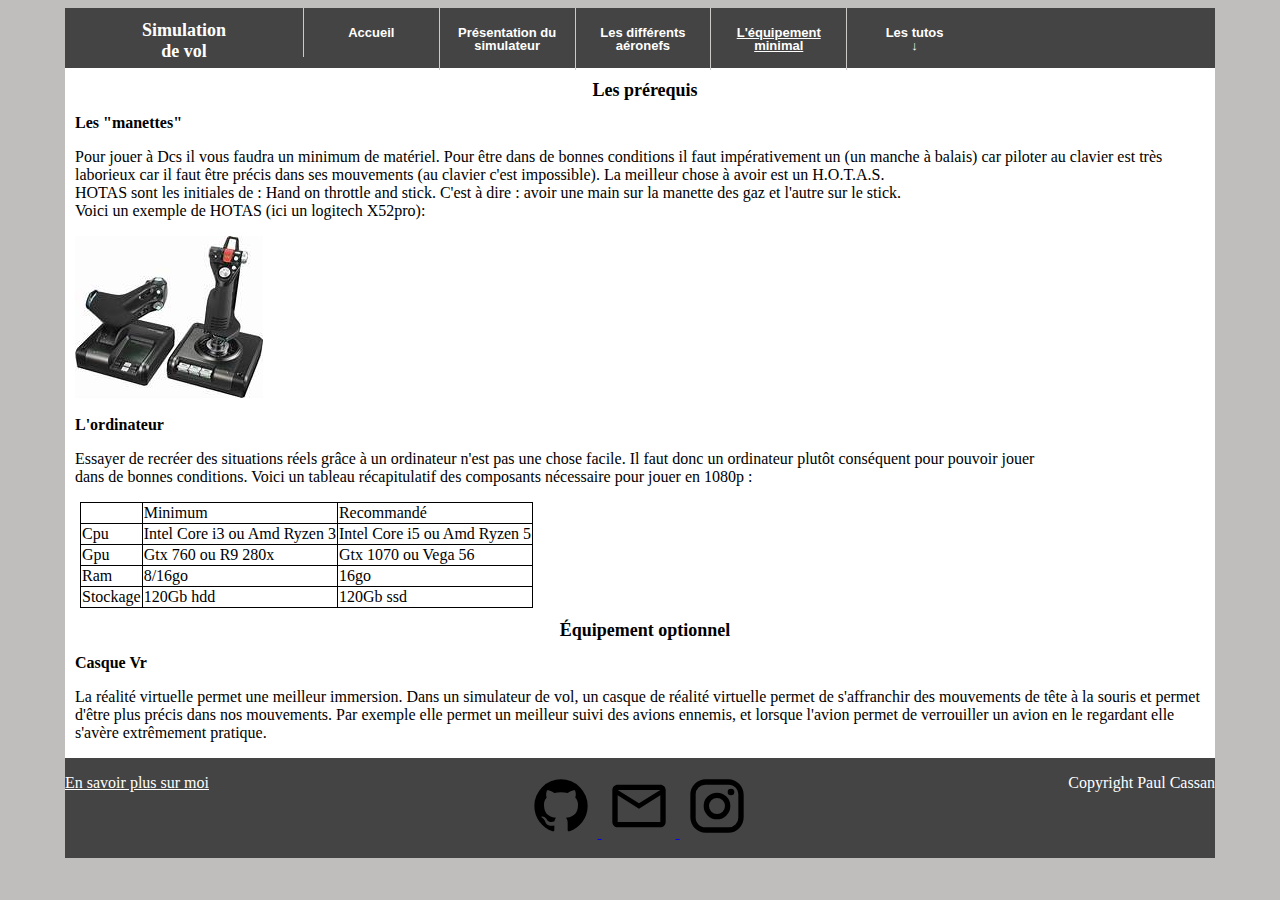
<file: PequipementMin.html>
<!DOCTYPE html>

<html>

<head>
    <!-- Debut -->
    <meta charset="utf-8" />
    <link rel="stylesheet" href="style.css" />
    <title>Simulation De Vol</title>
</head>

<body>
    <div class="conteneur">
        <header>
            <div class="titre">
                <h1>Simulation <br> de vol</h1>
            </div>

            <nav>
                <!-- le menu -->
                <ul class="menu">
                    <li><a href="index.html"> Accueil</a></li>
                    <li><a href="Psimu.html"> Présentation du simulateur</a></li>
                    <li><a href="aeronefs.html">Les différents aéronefs</a></li>
                    <li><a href="PequipementMin.html" class="selection"> L'équipement minimal</a>
                    </li>
                    <li><a>Les tutos <br>&darr;</a>
                        <ul>
                            <li><a href="PdemarrageSimu.html">Démarrage du simulateur</a></li>
                            <li><a href="DemarrageAvion.html">Démarrage des avions</a></li>
                            <li><a href="phasesdevol.html">Les phases de vol</a> </li>

                        </ul>
                    </li>
                </ul>
            </nav>
        </header>
        <section>
            <article>
                <h1>Les prérequis</h1>
                <h2>Les "manettes"</h2>
                <p>
                    Pour jouer à Dcs il vous faudra un minimum de matériel. Pour être dans de bonnes conditions il faut impérativement un (un manche à balais) car piloter au clavier est très laborieux car il faut être précis dans ses mouvements (au clavier c'est impossible).
                    La meilleur chose à avoir est un H.O.T.A.S. <br> HOTAS sont les initiales de : Hand on throttle and stick. C'est à dire : avoir une main sur la manette des gaz et l'autre sur le stick. <br> Voici un exemple de HOTAS
                    (ici un logitech X52pro):
                </p>
                <img src="ressources/x52pro.png" title="X52pro" alt="Image d'un HOTAS X52pro" />

            </article>
            <article>
                <div>
                    <h2>L'ordinateur</h2>
                </div>
                <p>
                    Essayer de recréer des situations réels grâce à un ordinateur n'est pas une chose facile. Il faut donc un ordinateur plutôt conséquent pour pouvoir jouer <br> dans de bonnes conditions. Voici un tableau récapitulatif des composants
                    nécessaire pour jouer en 1080p :
                </p>
                <table>
                    <tr>
                        <td>
                            </th>
                            <td>Minimum </th>
                                <td>Recommandé </th>
                    </tr>

                    <tr>
                        <td>Cpu </td>
                        <td>Intel Core i3 ou Amd Ryzen 3</td>
                        <td>Intel Core i5 ou Amd Ryzen 5</td>
                    </tr>
                    <tr>
                        <td>Gpu </td>
                        <td>Gtx 760 ou R9 280x</td>
                        <td>Gtx 1070 ou Vega 56</td>
                    </tr>
                    <tr>
                        <td>Ram</td>
                        <td>8/16go</td>
                        <td>16go</td>
                    </tr>
                    <tr>
                        <td>Stockage</td>
                        <td>120Gb hdd</td>
                        <td>120Gb ssd</td>
                    </tr>
                </table>
                <h1>Équipement optionnel</h1>
                <h2>Casque Vr</h2>
                <p>La réalité virtuelle permet une meilleur immersion. Dans un simulateur de vol, un casque de réalité virtuelle permet de s'affranchir des mouvements de tête à la souris et permet d'être plus précis dans nos mouvements. Par exemple elle
                    permet un meilleur suivi des avions ennemis, et lorsque l'avion permet de verrouiller un avion en le regardant elle s'avère extrêmement pratique. </p>
            </article>

        </section>

        <footer>
            <!-- contenu du bandeau inférieur les icônes mènes vers les sites correspondants.-->
            <p><a href="savoirPlus.html" class="eplus">En savoir plus sur moi</a></p>
            <p>
                <a href="https://github.com/lamouchedu94/Nsi1" target="blank">
                    <img src="ressources/github.svg" class="socialmedia">
                </a>
                <a href="mailto:lamouchedu54@gmail.com">
                    <img src="ressources/email-outline.svg" class="socialmedia">
                </a>
                <a href="https://www.instagram.com/lamouchedu94/" target="blank">
                    <img class="socialmedia" src="ressources/instagram.svg">
                </a>
            </p>
            <p>Copyright Paul Cassan </p>

        </footer>
    </div>
</body>

</html>
</file>
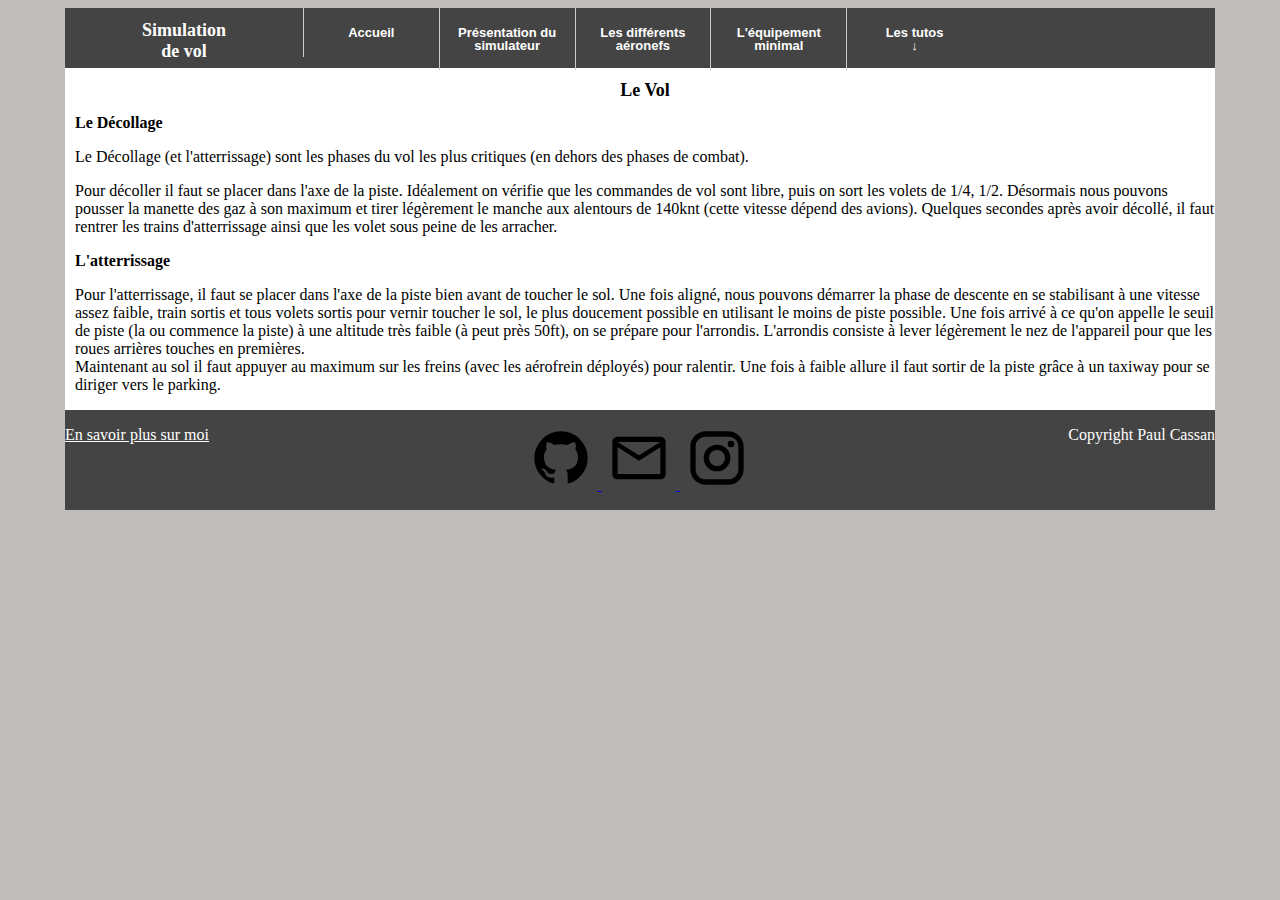
<file: phasesdevol.html>
<!DOCTYPE html>

<html>

<head>
    <!-- Debut -->
    <meta charset="utf-8" />
    <link rel="stylesheet" href="style.css" />
    <title>Simulation De Vol</title>
</head>

<body>
    <div class="conteneur">
        <header>
            <div class="titre">
                <h1>Simulation <br>de vol</h1>
            </div>
            <nav>
                <!-- le menu -->
                <ul class="menu">
                    <li><a href="index.html"> Accueil</a></li>
                    <li><a href="Psimu.html"> Présentation du simulateur</a></li>
                    <li><a href="aeronefs.html">Les différents aéronefs</a></li>
                    <li><a href="PequipementMin.html"> L'équipement minimal</a>

                    </li>
                    <li><a>Les tutos <br>&darr;</a>
                        <ul>
                            <li><a href="PdemarrageSimu.html">Démarrage du simulateur</a></li>
                            <li><a href="DemarrageAvion.html">Démarrage des avions</a></li>
                            <li><a href="phasesdevol.html" class="selection">Les phases de vol</a> </li>

                        </ul>
                    </li>
                </ul>
            </nav>
        </header>
        <section>
            <article>
                <h1>Le Vol</h1>
                <h2>Le Décollage</h2>
                <p>Le Décollage (et l'atterrissage) sont les phases du vol les plus critiques (en dehors des phases de combat).</p>
                <p>Pour décoller il faut se placer dans l'axe de la piste. Idéalement on vérifie que les commandes de vol sont libre, puis on sort les volets de 1/4, 1/2. Désormais nous pouvons pousser la manette des gaz à son maximum et tirer légèrement
                    le manche aux alentours de 140knt (cette vitesse dépend des avions). Quelques secondes après avoir décollé, il faut rentrer les trains d'atterrissage ainsi que les volet sous peine de les arracher.
                </p>
                <h2>L'atterrissage</h2>
                <p>Pour l'atterrissage, il faut se placer dans l'axe de la piste bien avant de toucher le sol. Une fois aligné, nous pouvons démarrer la phase de descente en se stabilisant à une vitesse assez faible, train sortis et tous volets sortis pour
                    vernir toucher le sol, le plus doucement possible en utilisant le moins de piste possible. Une fois arrivé à ce qu'on appelle le seuil de piste (la ou commence la piste) à une altitude très faible (à peut près 50ft), on se prépare
                    pour l'arrondis. L'arrondis consiste à lever légèrement le nez de l'appareil pour que les roues arrières touches en premières. <br> Maintenant au sol il faut appuyer au maximum sur les freins (avec les aérofrein déployés) pour ralentir.
                    Une fois à faible allure il faut sortir de la piste grâce à un taxiway pour se diriger vers le parking.
                </p>
            </article>
        </section>
        <footer>
            <!-- contenu du bandeau inférieur les icônes mènes vers les sites correspondants.-->
            <p><a href="savoirPlus.html" class="eplus">En savoir plus sur moi</a></p>
            <p>
                <a href="https://github.com/lamouchedu94/Nsi1" target="blank">
                    <img src="ressources/github.svg" class="socialmedia">
                </a>
                <a href="mailto:lamouchedu54@gmail.com">
                    <img src="ressources/email-outline.svg" class="socialmedia">
                </a>
                <a href="https://www.instagram.com/lamouchedu94/" target="blank">
                    <img class="socialmedia" src="ressources/instagram.svg">
                </a>
            </p>
            <p>Copyright Paul Cassan </p>
        </footer>
    </div>
</body>

</html>
</file>
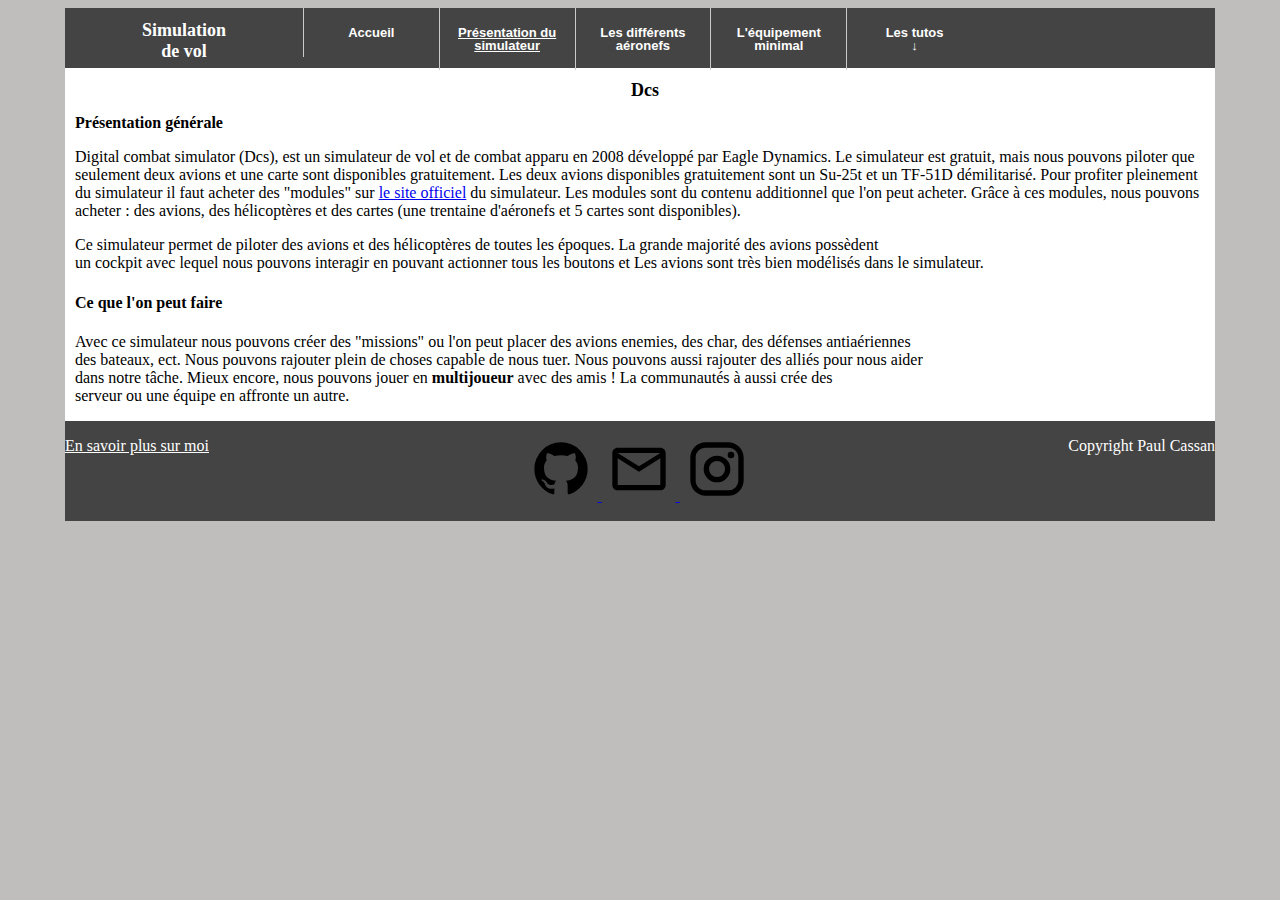
<file: Psimu.html>
<!DOCTYPE html>

<html>

<head>
    <!-- Debut -->
    <meta charset="utf-8" />
    <link rel="stylesheet" href="style.css" />
    <title>Simulation De Vol</title>
</head>

<body>
    <div class="conteneur">
        <header>
            <div class="titre">
                <h1>Simulation <br>de vol</h1>
            </div>
            <nav>
                <!-- le menu -->
                <ul class="menu">
                    <li><a href="index.html"> Accueil</a></li>
                    <li><a href="Psimu.html" class="selection"> Présentation du simulateur</a></li>
                    <li><a href="aeronefs.html">Les différents aéronefs</a></li>
                    <li><a href="PequipementMin.html"> L'équipement minimal</a>

                    </li>
                    <li><a>Les tutos <br>&darr;</a>
                        <ul>
                            <li><a href="PdemarrageSimu.html">Démarrage du simulateur</a></li>
                            <li><a href="DemarrageAvion.html">Démarrage des avions</a></li>
                            <li><a href="phasesdevol.html">Les phases de vol</a> </li>

                        </ul>
                    </li>
                </ul>
            </nav>
        </header>
        <section>
            <article>
                <h1>Dcs</h1>
                <h2>Présentation générale</h2>
                <p>
                    Digital combat simulator (Dcs), est un simulateur de vol et de combat apparu en 2008 développé par Eagle Dynamics. Le simulateur est gratuit, mais nous pouvons piloter que seulement deux avions et une carte sont disponibles gratuitement. Les deux avions
                    disponibles gratuitement sont un Su-25t et un TF-51D démilitarisé. Pour profiter pleinement du simulateur il faut acheter des "modules" sur <a href="https://www.digitalcombatsimulator.com/en/index.php" target="blank">le site officiel</a>                    du simulateur. Les modules sont du contenu additionnel que l'on peut acheter. Grâce à ces modules, nous pouvons acheter : des avions, des hélicoptères et des cartes (une trentaine d'aéronefs et 5 cartes sont disponibles).<br>
                </p>
                <p>
                    Ce simulateur permet de piloter des avions et des hélicoptères de toutes les époques. La grande majorité des avions possèdent <br> un cockpit avec lequel nous pouvons interagir en pouvant actionner tous les boutons et Les avions sont
                    très bien modélisés dans le simulateur.
                </p>
                <h4>Ce que l'on peut faire</h4>
                <p>
                    Avec ce simulateur nous pouvons créer des "missions" ou l'on peut placer des avions enemies, des char, des défenses antiaériennes<br> des bateaux, ect. Nous pouvons rajouter plein de choses capable de nous tuer. Nous pouvons aussi
                    rajouter des alliés pour nous aider <br> dans notre tâche. Mieux encore, nous pouvons jouer en <strong>multijoueur</strong> avec des amis ! La communautés à aussi crée des <br> serveur ou une équipe en affronte un autre.
                </p>
            </article>
        </section>
        <footer>
            <!-- contenu du bandeau inférieur les icônes mènes vers les sites correspondants.-->
            <p><a href="savoirPlus.html" class="eplus">En savoir plus sur moi</a></p>
            <p>
                <a href="https://github.com/lamouchedu94/Nsi1" target="blank">
                    <img src="ressources/github.svg" class="socialmedia">
                </a>
                <a href="mailto:lamouchedu54@gmail.com">
                    <img src="ressources/email-outline.svg" class="socialmedia">
                </a>
                <a href="https://www.instagram.com/lamouchedu94/" target="blank">
                    <img class="socialmedia" src="ressources/instagram.svg">
                </a>
            </p>
            <p>Copyright Paul Cassan </p>
        </footer>
    </div>
</body>

</html>
</file>
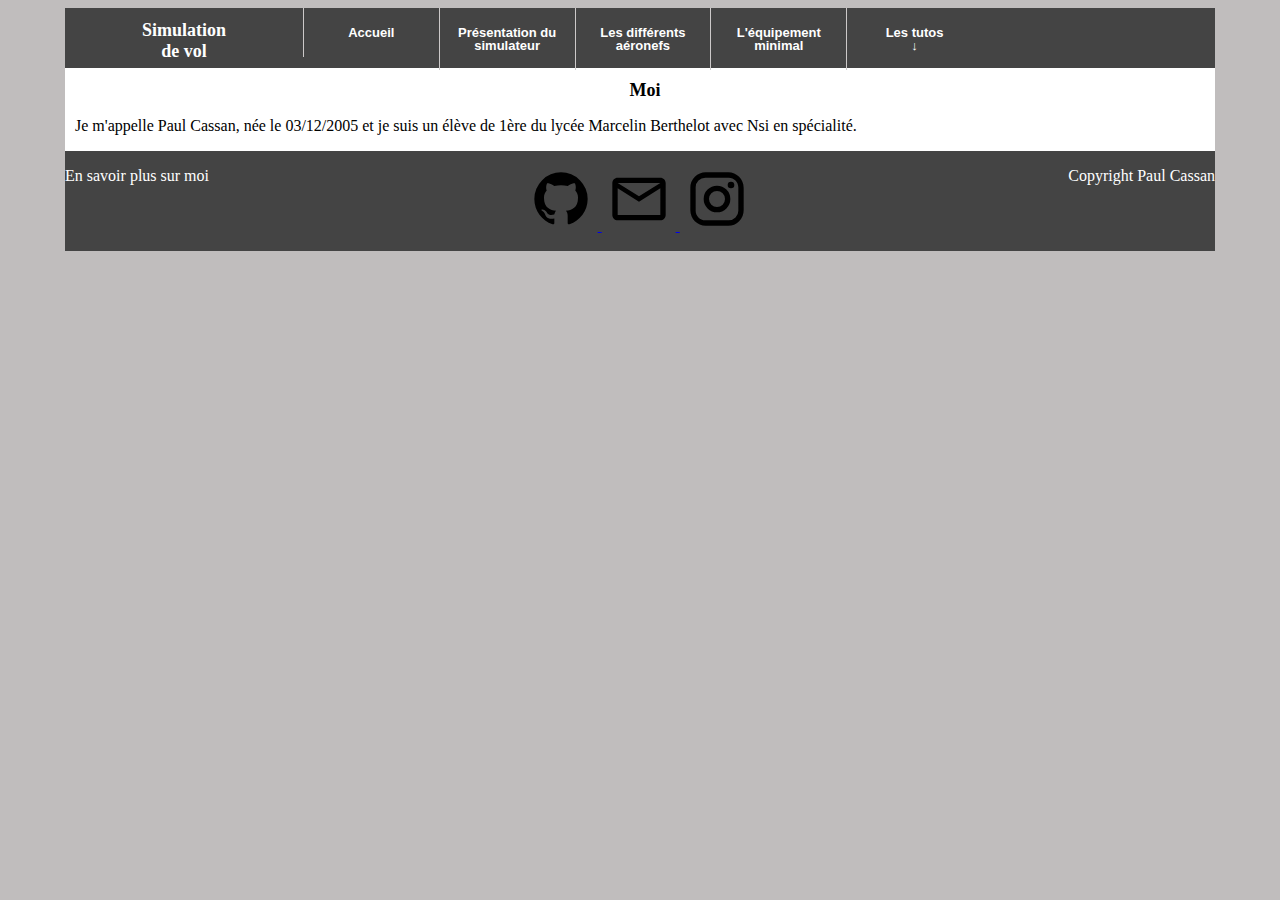
<file: savoirPlus.html>
<!DOCTYPE html>

<html>

<head>
    <!-- Debut -->
    <meta charset="utf-8" />
    <link rel="stylesheet" href="style.css" />
    <title>Simulation De Vol</title>
</head>

<body>
    <div class="conteneur">
        <header>
            <div class="titre">
                <h1>Simulation <br>de vol</h1>
            </div>
            <nav>
                <!-- le menu -->
                <ul class="menu">
                    <li><a href="index.html"> Accueil</a></li>
                    <li><a href="Psimu.html"> Présentation du simulateur</a></li>
                    <li><a href="aeronefs.html">Les différents aéronefs</a></li>
                    <li><a href="PequipementMin.html"> L'équipement minimal</a>

                    </li>
                    <li><a>Les tutos <br>&darr;</a>
                        <ul>
                            <li><a href="PdemarrageSimu.html">Démarrage du simulateur</a></li>
                            <li><a href="DemarrageAvion.html">Démarrage des avions</a></li>
                            <li><a href="phasesdevol.html">Les phases de vol</a> </li>

                        </ul>
                    </li>
                </ul>
            </nav>
        </header>
        <section>
            <section>
                <h1>Moi</h1>
                <p>Je m'appelle Paul Cassan, née le 03/12/2005 et je suis un élève de 1ère du lycée Marcelin Berthelot avec Nsi en spécialité.</p>
            </section>
        </section>
        <footer>
            <!-- contenu du bandeau inférieur les icônes mènent vers les sites correspondants.-->
            <p>
                <a href="savoirPlus.html"></a>En savoir plus sur moi</p>
            <p>
                <a href="https://github.com/lamouchedu94/Nsi1" target="blank">
                    <img src="ressources/github.svg" class="socialmedia">
                </a>
                <a href="mailto:lamouchedu54@gmail.com">
                    <img src="ressources/email-outline.svg" class="socialmedia">
                </a>
                <a href="https://www.instagram.com/lamouchedu94/" target="blank">
                    <img class="socialmedia" src="ressources/instagram.svg">
                </a>
            </p>
            <p>Copyright Paul Cassan </p>
        </footer>
    </div>
</body>

</html>
</file>
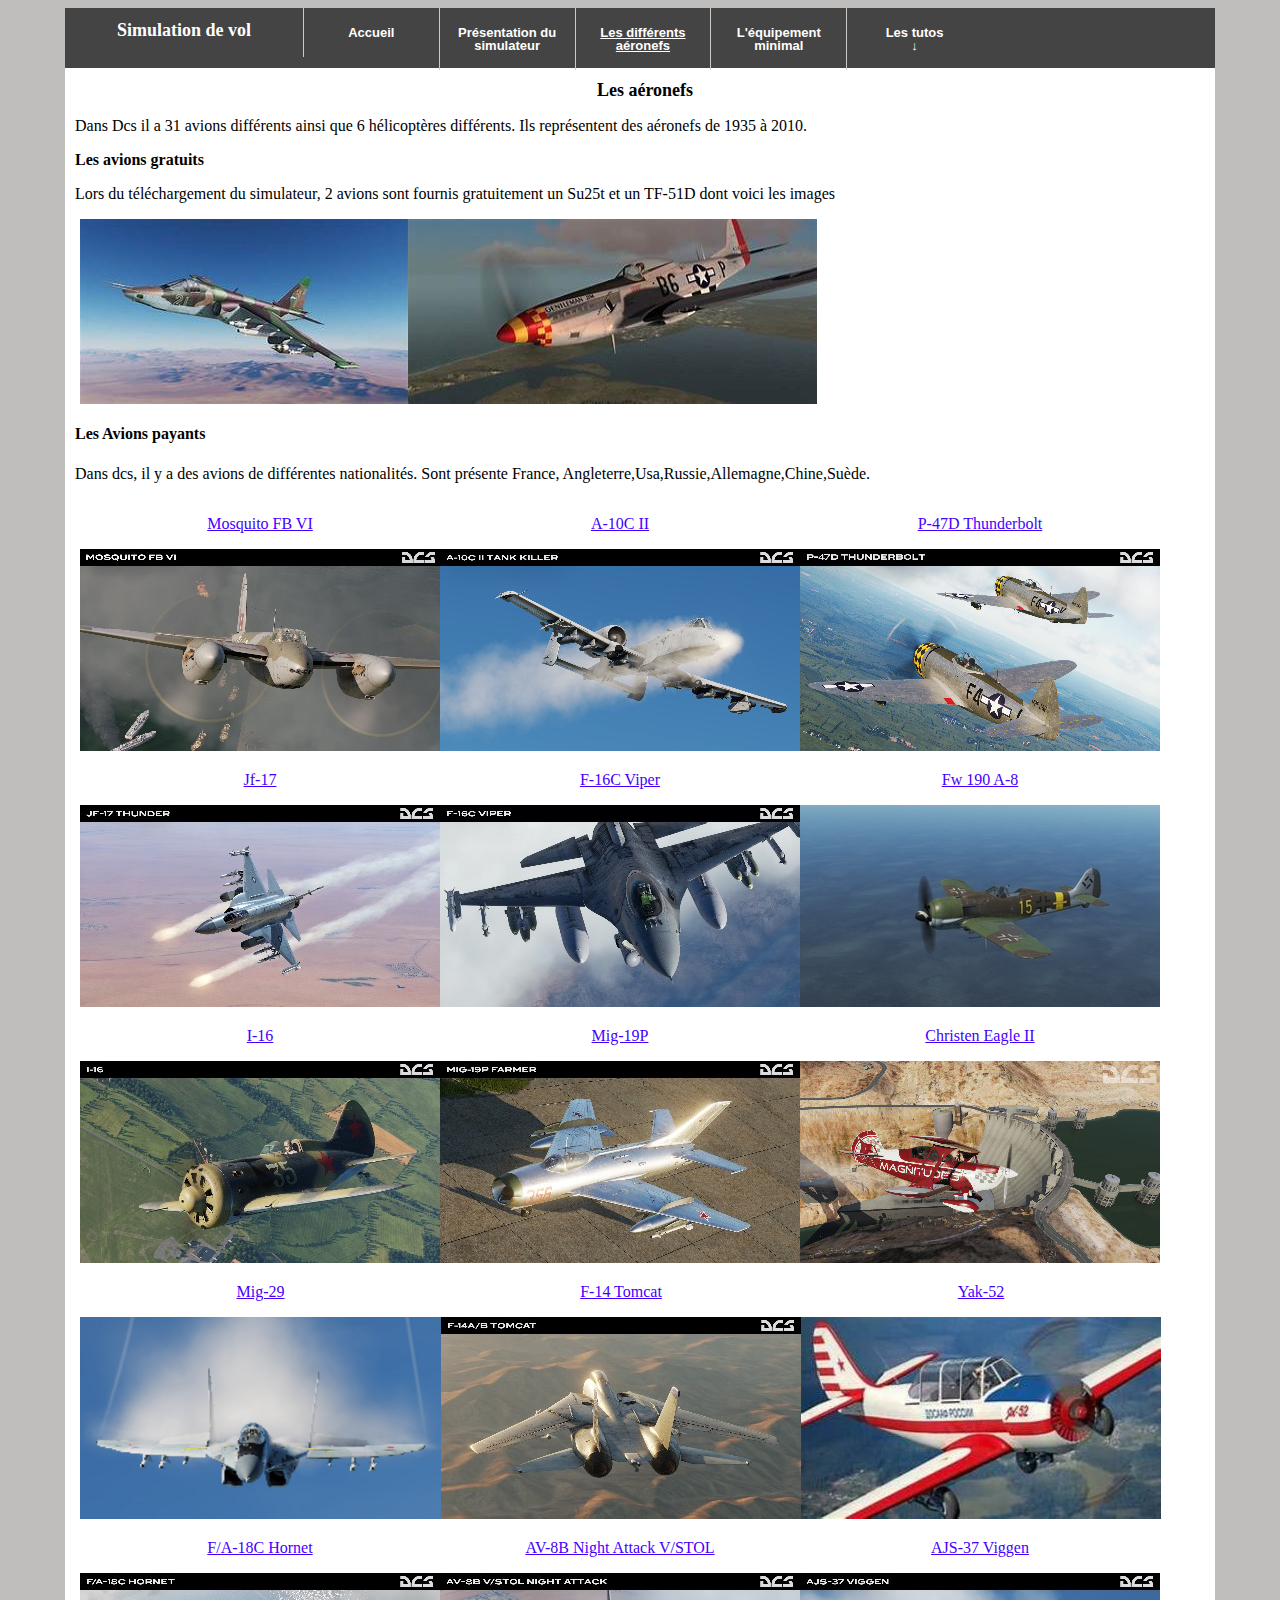
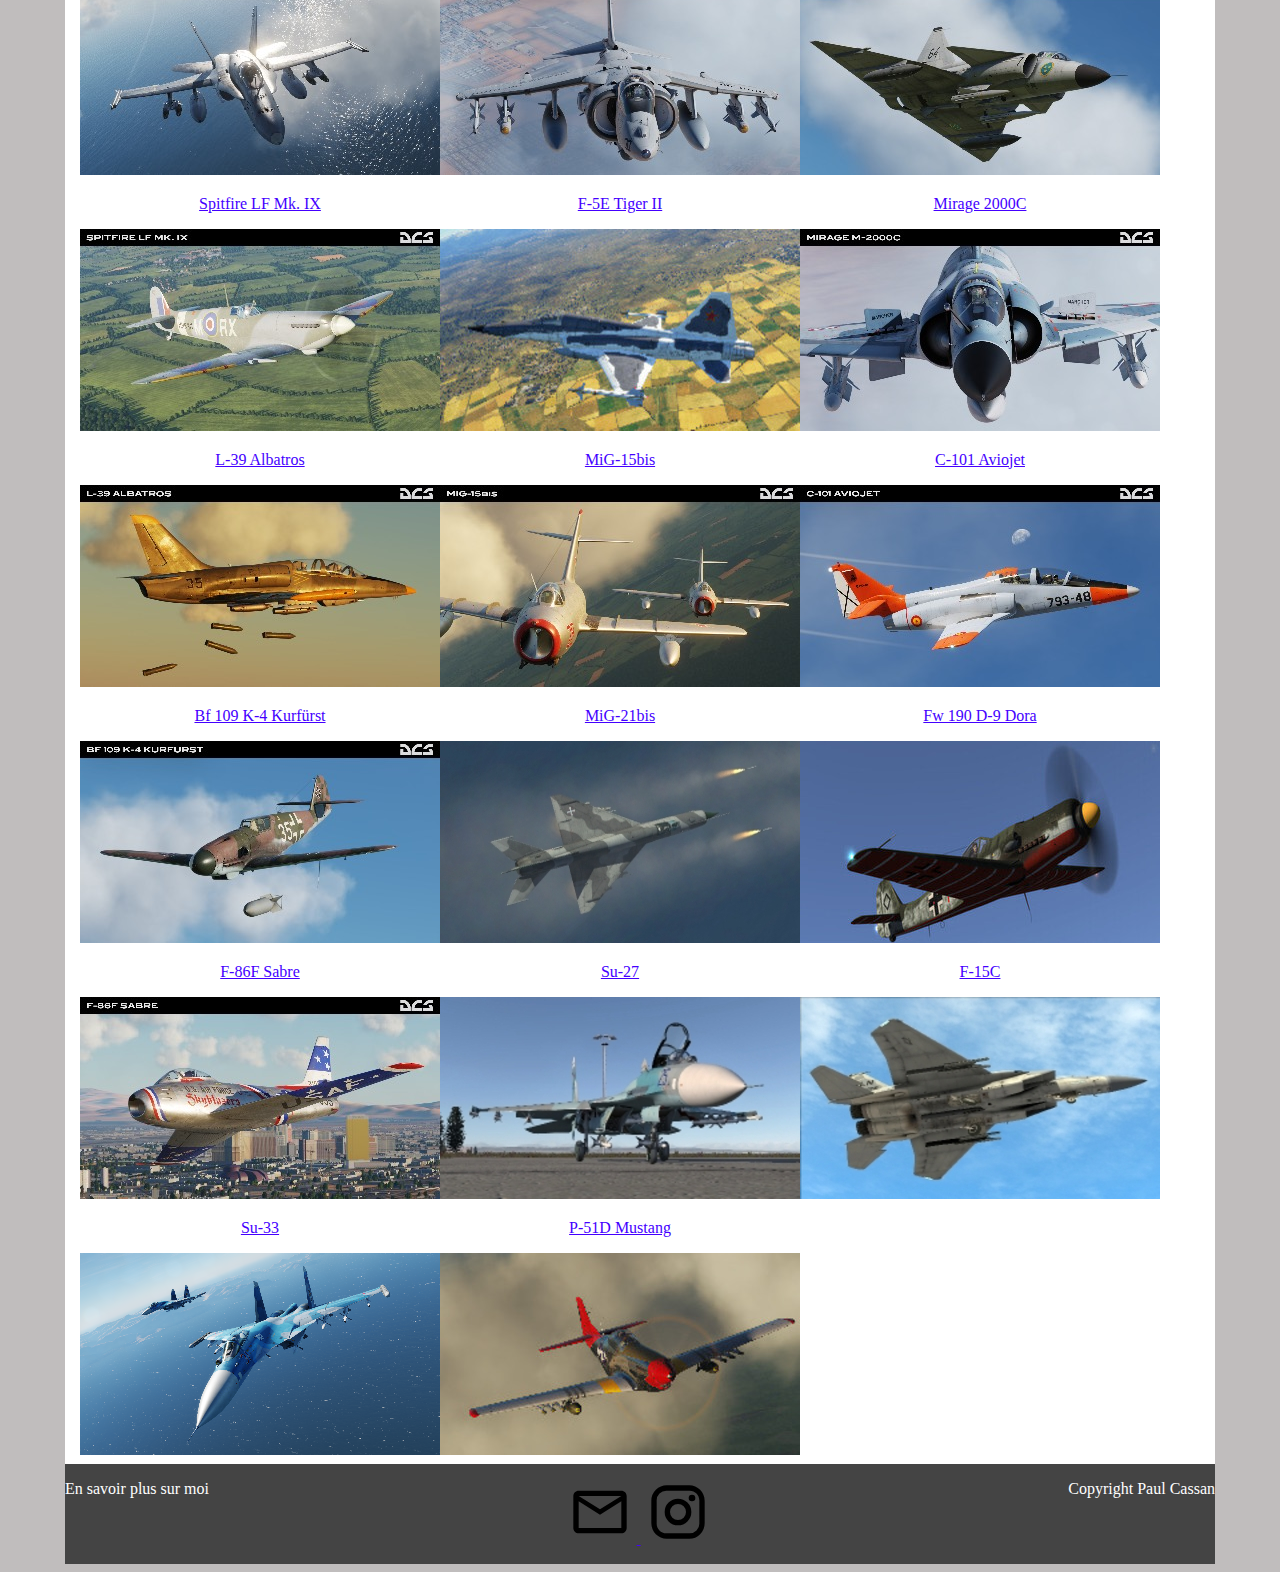
<file: NSI DM1/aeronefs.html>
<!DOCTYPE html>

<html>

<head>
    <!-- Debut -->
    <meta charset="utf-8" />
    <link rel="stylesheet" href="style.css" />
    <title>Simulation De Vol</title>
</head>

<body>
    <div class="conteneur">
        <header>
            <div class="titre">
                <h1>Simulation de vol</h1>
            </div>

            <nav>
                <ul class="menu">
                    <li><a href="index.html"> Accueil</a></li>
                    <li><a href="Psimu.html"> Présentation du simulateur</a></li>
                    <li><a href="aeronefs.html" class="selection">Les différents aéronefs</a></li>
                    <li><a href="PequipementMin.html"> L'équipement minimal</a>
                        <ul>
                            <li><a href="#">Les "manettes"</a></li>
                            <li><a href="#">L'ordinateur</a></li>
                        </ul>
                    </li>
                    <li><a>Les tutos <br>&darr;</a>
                        <ul>
                            <li><a>Démarrage du simulateur</a></li>
                            <li><a href="DemarrageAvion.html">Démarrage des avions</a></li>
                            <li><a>Le vol</a> </li>
                            <li><a>Le combat A/A</a></li>
                        </ul>
                    </li>
                </ul>
            </nav>
        </header>
        <section>
            <article>
                <h1>Les aéronefs </h1>
                <p>
                    Dans Dcs il a 31 avions différents ainsi que 6 hélicoptères différents. Ils représentent des aéronefs de 1935 à 2010.
                </p>
                <h2>Les avions gratuits </h2>
                <p>
                    Lors du téléchargement du simulateur, 2 avions sont fournis gratuitement un Su25t et un TF-51D dont voici les images <br>
                </p>
                <div class="image">
                    <img src="ressources/avions/su25T.jpeg" title="Su25T" alt="Image Su25T">
                    <img src="ressources/avions/TF-51D.jpeg" title="TF-51D" alt="Image TF-51D">
                </div>
                <h4>Les Avions payants</h4>
                <p>Dans dcs, il y a des avions de différentes nationalités. Sont présente France, Angleterre,Usa,Russie,Allemagne,Chine,Suède. </p>
                <div class="image">
                    <div class="nomAvion">
                        <p><a href="https://www.digitalcombatsimulator.com/fr/products/planes/mosquito/" target="blank">Mosquito FB VI</a></p>
                        <img src="ressources/avions/mosquito-fbvi-27.jpg" alt="">
                    </div>
                    <div class="nomAvion">
                        <p><a href="https://www.digitalcombatsimulator.com/fr/products/planes/tank_killer/" target="blank">A-10C II</a></p>
                        <img src="ressources/avions/dcs-world-flight-simulator-28-a10c-ii-tank-killer.jpg" alt="">
                    </div>
                    <div class="nomAvion">
                        <p><a href="https://www.digitalcombatsimulator.com/fr/products/planes/thunderbolt/" target="blank">P-47D Thunderbolt</a></p>
                        <img src="ressources/avions/dcs-world-p47d-thunderbolt-10-flight-simulator.jpg" alt="">
                    </div>
                    <div class="nomAvion">
                        <p><a href="https://www.digitalcombatsimulator.com/fr/products/planes/thunder/" target="blank">Jf-17</a></p>
                        <img src="ressources/avions/dcs-jf17-03-flight-simulator.jpg" alt="">
                    </div>
                    <div class="nomAvion">
                        <p><a href="https://www.digitalcombatsimulator.com/fr/products/planes/viper/" target="blank">F-16C Viper</a></p>
                        <img src="ressources/avions/dcs-world-f16c-viper-22-flight-simulator.jpg" alt="">
                    </div>
                    <div class="nomAvion">
                        <p><a href="https://www.digitalcombatsimulator.com/fr/products/planes/anton/" target="blank">Fw 190 A-8</a></p>
                        <img src="ressources/avions/FW190A.jpg" alt="">
                    </div>
                    <div class="nomAvion">
                        <p><a href="https://www.digitalcombatsimulator.com/fr/products/planes/i-16/" target="blank">I-16</a></p>
                        <img src="ressources/avions/dcs-world-i-16-octopus-17-flight-simulator.jpg" alt="">
                    </div>
                    <div class="nomAvion">
                        <p><a href="https://www.digitalcombatsimulator.com/fr/products/planes/farmer/" target="blank">Mig-19P</a></p>
                        <img src="ressources/avions/dcs-world-mig19p-farmer-29-flight-simulator.jpg" alt="">
                    </div>
                    <div class="nomAvion">
                        <p><a href="https://www.digitalcombatsimulator.com/fr/products/planes/christen_eagle/" target="blank">Christen Eagle II</a></p>
                        <img src="ressources/avions/DCS-Christen-Eagle-II-10.jpg" alt="">
                    </div>
                    <div class="nomAvion">
                        <p><a href="https://www.digitalcombatsimulator.com/fr/products/planes/mig-29_dcs_world/" target="blank">Mig-29</a></p>
                        <img src="ressources/avions/Screen_181008_190908.png" alt="">
                    </div>
                    <div class="nomAvion">
                        <p><a href="https://www.digitalcombatsimulator.com/fr/products/planes/tomcat/" target="blank">F-14 Tomcat</a></p>
                        <img src="ressources/avions/dcs-world-f-14-tomcat-32.jpg" alt="">
                    </div>
                    <div class="nomAvion">
                        <p><a href="https://www.digitalcombatsimulator.com/fr/products/planes/yak52/" target="blank">Yak-52</a></p>
                        <img src="ressources/avions/2018-08-10_Yak-52_03.jpg" alt="">
                    </div>
                    <div class="nomAvion">
                        <p><a href="https://www.digitalcombatsimulator.com/fr/products/planes/hornet/" target="blank">F/A-18C Hornet</a></p>
                        <img src="ressources/avions/dcs-world-f-a-18c-hornet-13-flight-simulator.jpg" alt="">
                    </div>
                    <div class="nomAvion">
                        <p><a href="https://www.digitalcombatsimulator.com/fr/products/planes/av8bna/" target="blank">AV-8B Night Attack V/STOL</a></p>
                        <img src="ressources/avions/dcs-world-09-av-8b-vstol-harrier-fighter-jet-simulator.jpg" alt="">
                    </div>
                    <div class="nomAvion">
                        <p><a href="https://www.digitalcombatsimulator.com/fr/products/planes/viggen/" target="blank">AJS-37 Viggen</a></p>
                        <img src="ressources/avions/dcs-world-ajs-37-14-viggen-flight-simulator.jpg" alt="">
                    </div>
                    <div class="nomAvion">
                        <p><a href="https://www.digitalcombatsimulator.com/fr/shop/modules/spitfire/" target="blank">Spitfire LF Mk. IX</a></p>
                        <img src="ressources/avions/dcs-world-spitfire-mk-ix-34-flight-simulator.jpg" alt="">
                    </div>
                    <div class="nomAvion">
                        <p><a href="https://www.digitalcombatsimulator.com/en/shop/modules/tiger/" target="blank">F-5E Tiger II</a></p>
                        <img src="ressources/avions/Screen_160721_125037.jpg" alt="">
                    </div>
                    <div class="nomAvion">
                        <p><a href="https://www.digitalcombatsimulator.com/fr/products/planes/m2000c/" target="blank">Mirage 2000C</a></p>
                        <img src="ressources/avions/dcs-world-00-mirage-m2000c-flight-simulator.jpg" alt="">
                    </div>
                    <div class="nomAvion">
                        <p><a href="https://www.digitalcombatsimulator.com/fr/shop/modules/albatros/" target="blank">L-39 Albatros</a></p>
                        <img src="ressources/avions/dcs-world-l39-albatros-09-flight-simulator.jpg" alt="">
                    </div>
                    <div class="nomAvion">
                        <p><a href="https://www.digitalcombatsimulator.com/fr/products/planes/mig15bis/" target="blank">MiG-15bis</a></p>
                        <img src="ressources/avions/mig-15bis-12-dcs-world-flight-simulator.jpg" alt="">
                    </div>
                    <div class="nomAvion">
                        <p><a href="https://www.digitalcombatsimulator.com/fr/products/planes/aviojet/" target="blank">C-101 Aviojet</a></p>
                        <img src="ressources/avions/dcs-world-flight-simulator-11-c101-aviojet.jpg" alt="">
                    </div>
                    <div class="nomAvion">
                        <p><a href="https://www.digitalcombatsimulator.com/fr/products/planes/kurfurst/" target="blank">Bf 109 K-4 Kurfürst</a></p>
                        <img src="ressources/avions/dcs-world-bf-109-k-4-kurfurst-30-flight-simulator.jpg" alt="">
                    </div>
                    <div class="nomAvion">
                        <p><a href="https://www.digitalcombatsimulator.com/fr/products/planes/mig21bis/" target="blank">MiG-21bis</a></p>
                        <img src="ressources/avions/Screen_140720_054416.jpg_Thumbna.jpg" alt="">
                    </div>
                    <div class="nomAvion">
                        <p><a href="https://www.digitalcombatsimulator.com/fr/products/planes/dora/" target="blank">Fw 190 D-9 Dora</a></p>
                        <img src="ressources/avions/Fw190D-9Dora.jpg" alt="">
                    </div>
                    <div class="nomAvion">
                        <p><a href="https://www.digitalcombatsimulator.com/fr/products/planes/sabre/" target="blank">F-86F Sabre</a></p>
                        <img src="ressources/avions/dcs-world-f86-sabre-19-flight-simulator.jpg" alt="">
                    </div>
                    <div class="nomAvion">
                        <p><a href="https://www.digitalcombatsimulator.com/fr/products/planes/flanker_fc/" target="blank">Su-27</a></p>
                        <img src="ressources/avions/Su-27.jpg" alt="">
                    </div>
                    <div class="nomAvion">
                        <p><a href="https://www.digitalcombatsimulator.com/fr/products/planes/eagle_fc/" target="blank">F-15C</a></p>
                        <img src="ressources/avions/F15C.jpg" alt="">
                    </div>
                    <div class="nomAvion">
                        <p><a href="https://www.digitalcombatsimulator.com/fr/products/planes/su-33_fc/" target="blank">Su-33</a></p>
                        <img src="ressources/avions/Su-33.png" alt="">
                    </div>
                    <div class="nomAvion">
                        <p><a href="https://www.digitalcombatsimulator.com/fr/products/planes/mustang/" target="blank">P-51D Mustang</a></p>
                        <img src="ressources/avions/P-51D.jpg" alt="">
                    </div>
                </div>

            </article>
        </section>

        <footer>
            <p>En savoir plus sur moi</p>
            <p>
                <a href="mailtolamouchedu54@gmail.com">
                    <img src="ressources/email-outline.svg" class="socialmedia">
                </a>
                <a href="https//www.instagram.com/lamouchedu94/" target="blank">
                    <img class="socialmedia" src="ressources/instagram.svg">
                </a>
            </p>
            <p>Copyright Paul Cassan </p>
        </footer>
    </div>
</body>

</html>
</file>
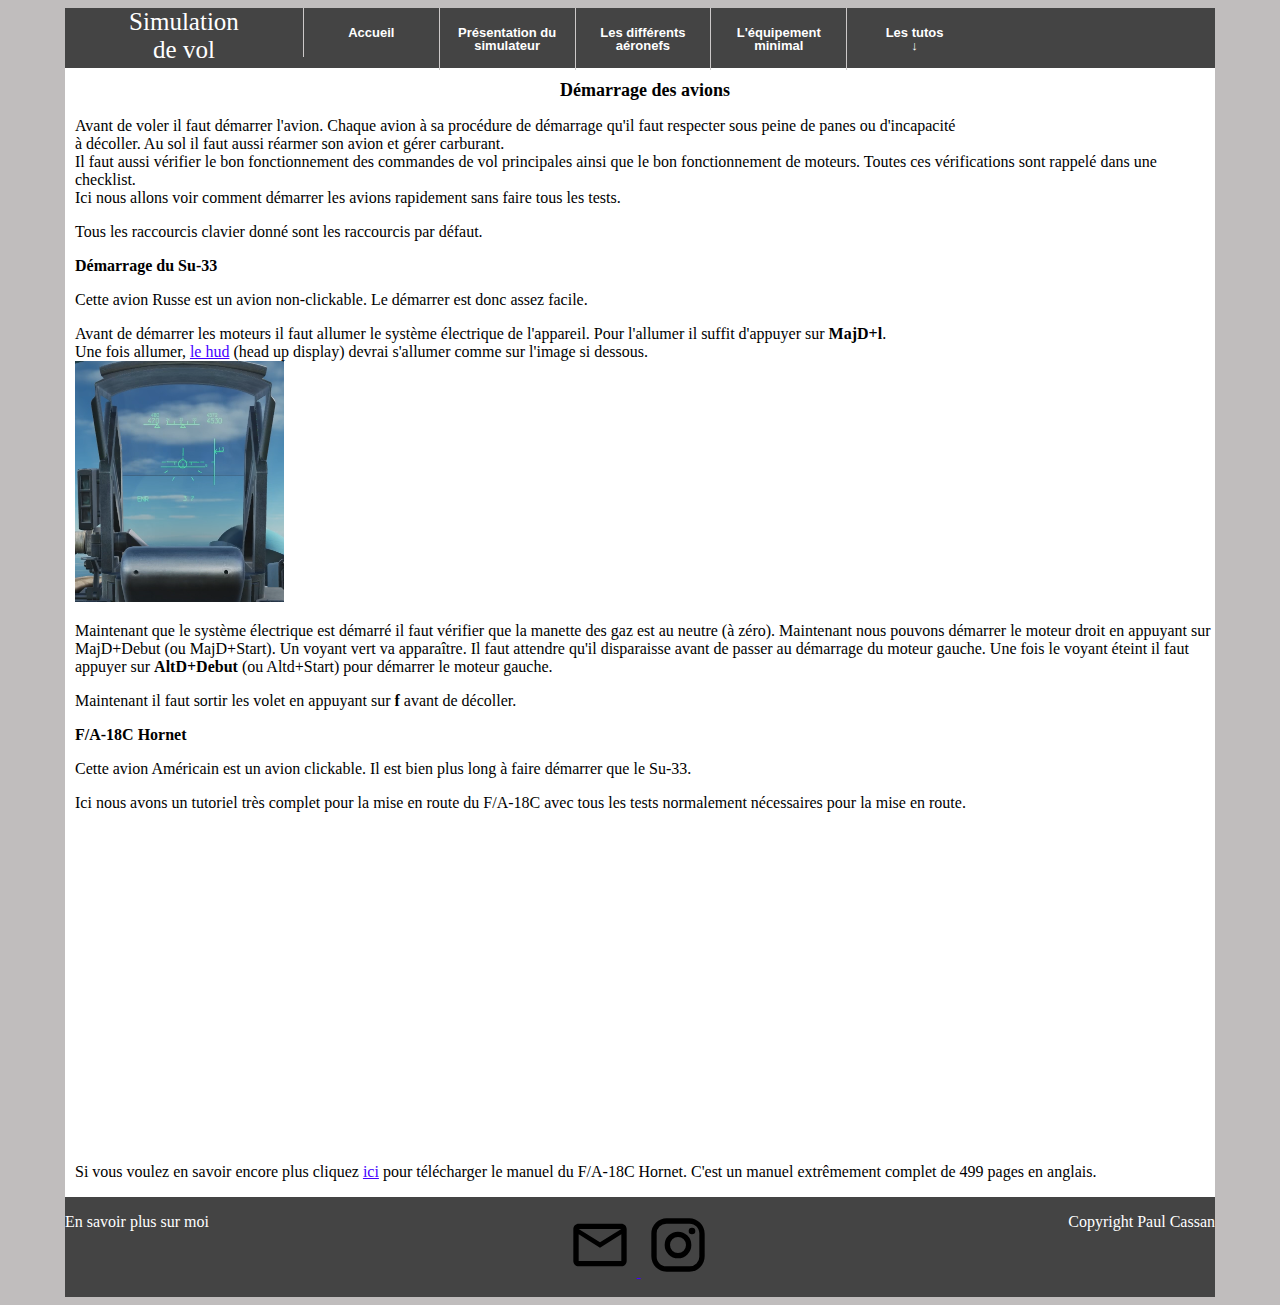
<file: NSI DM1/DemarrageAvion.html>
<!DOCTYPE html>
<html>

<head>
    <meta charset="utf-8" />
    <link rel="stylesheet" href="style.css" />
    <title>Simulation De Vol</title>
</head>

<body>
    <div class="conteneur">
        <header>
            <div class="titre">
                Simulation <br>de vol
            </div>
            <nav>
                <ul class="menu">
                    <li><a href="index.html"> Accueil</a></li>
                    <li><a href="Psimu.html"> Présentation du simulateur</a></li>
                    <li><a href="aeronefs.html">Les différents aéronefs</a></li>
                    <li><a href="PequipementMin.html"> L'équipement minimal</a>
                        <ul>
                            <li><a href="#">Les "manettes"</a></li>
                            <li><a href="#">L'ordinateur</a></li>
                        </ul>
                    </li>
                    <li><a>Les tutos <br>&darr;</a>
                        <ul>
                            <li><a>Démarrage du simulateur</a></li>
                            <li><a href="DemarrageAvion.html" class="selection">Démarrage des avions</a></li>
                            <li><a>Le vol</a> </li>
                            <li><a>Le combat A/A</a></li>
                        </ul>
                    </li>
                </ul>
            </nav>
        </header>
        <section>
            <article>
                <h1>Démarrage des avions</h1>
                <p>
                    Avant de voler il faut démarrer l'avion. Chaque avion à sa procédure de démarrage qu'il faut respecter sous peine de panes ou d'incapacité <br> à décoller. Au sol il faut aussi réarmer son avion et gérer carburant. <br>Il faut aussi
                    vérifier le bon fonctionnement des commandes de vol principales ainsi que le bon fonctionnement de moteurs. Toutes ces vérifications sont rappelé dans une checklist. <br> Ici nous allons voir comment démarrer les avions rapidement
                    sans faire tous les tests.
                </p>
                <p>
                    Tous les raccourcis clavier donné sont les raccourcis par défaut.
                </p>
                <h2>Démarrage du Su-33</h2>
                <p>
                    Cette avion Russe est un avion non-clickable. Le démarrer est donc assez facile.
                </p>
                <p>
                    Avant de démarrer les moteurs il faut allumer le système électrique de l'appareil. Pour l'allumer il suffit d'appuyer sur <b>MajD+l</b>. <br> Une fois allumer, <a href="https://fr.wikipedia.org/wiki/Affichage_t%C3%AAte_haute" target="blank">le hud</a>                    (head up display) devrai s'allumer comme sur l'image si dessous.
                    <br>
                    <a href="ressources/demarrageAvion/Su-33Hud.png"><img src="ressources/demarrageAvion/miniSu-33Hud.png"></a>
                </p>

                <p>
                    Maintenant que le système électrique est démarré il faut vérifier que la manette des gaz est au neutre (à zéro). Maintenant nous pouvons démarrer le moteur droit en appuyant sur MajD+Debut (ou MajD+Start). Un voyant vert va apparaître. Il faut attendre
                    qu'il disparaisse avant de passer au démarrage du moteur gauche. Une fois le voyant éteint il faut appuyer sur <b>AltD+Debut</b> (ou Altd+Start) pour démarrer le moteur gauche.
                </p>
                <p>
                    Maintenant il faut sortir les volet en appuyant sur <b>f</b> avant de décoller.
                </p>
                <h2>F/A-18C Hornet</h2>
                <p>Cette avion Américain est un avion clickable. Il est bien plus long à faire démarrer que le Su-33.</p>
                <p>Ici nous avons un tutoriel très complet pour la mise en route du F/A-18C avec tous les tests normalement nécessaires pour la mise en route.</p>
                <iframe width="560" height="315" src="https://www.youtube.com/embed/p1WR8tva70Q" title="YouTube video player" frameborder="0" allow="accelerometer; autoplay; clipboard-write; encrypted-media; gyroscope; picture-in-picture" allowfullscreen></iframe>
                <p>
                    Si vous voulez en savoir encore plus cliquez
                    <a href="ressources/DCS-FA-18C_Early_Access_Guide_EN.pdf" target="blank">ici</a> pour télécharger le manuel du F/A-18C Hornet. C'est un manuel extrêmement complet de 499 pages en anglais.
                </p>
            </article>
        </section>
        <footer>
            <p>En savoir plus sur moi</p>
            <p>
                <a href="mailto:lamouchedu54@gmail.com">
                    <img src="ressources/email-outline.svg" class="socialmedia">
                </a>
                <a href="https://www.instagram.com/lamouchedu94/" target="blank">
                    <img class="socialmedia" src="ressources/instagram.svg">
                </a>
            </p>
            <p>Copyright Paul Cassan</p>
        </footer>
    </div>
</body>

</html>
</file>
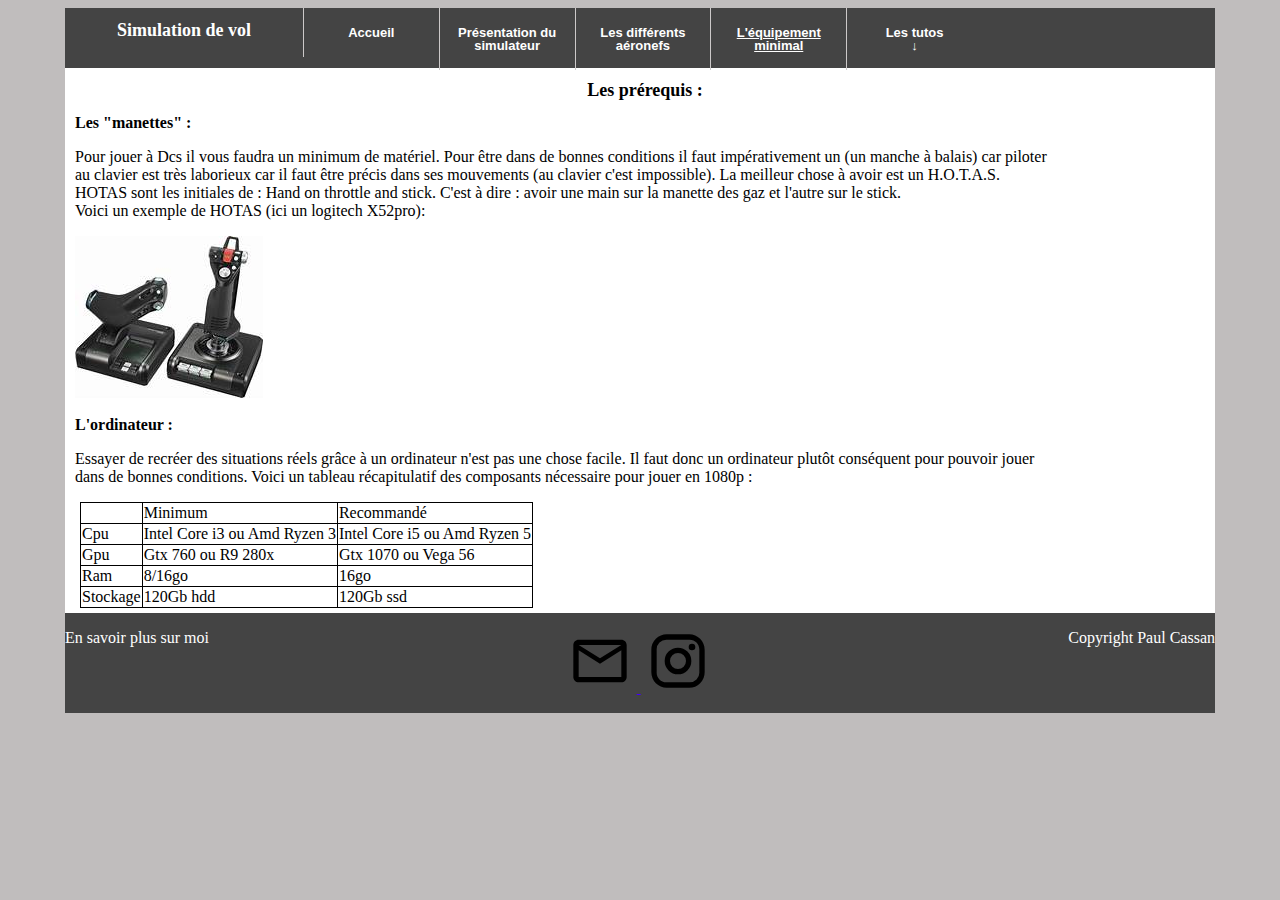
<file: NSI DM1/PequipementMin.html>
<!DOCTYPE html>

<html>

<head>
    <!-- Debut -->
    <meta charset="utf-8" />
    <link rel="stylesheet" href="style.css" />
    <title>Simulation De Vol</title>
</head>

<body>
    <div class="conteneur">
        <header>
            <div class="titre">
                <h1>Simulation de vol</h1>
            </div>

            <nav>
                <ul class="menu">
                    <li><a href="index.html"> Accueil</a></li>
                    <li><a href="Psimu.html"> Présentation du simulateur</a></li>
                    <li><a href="aeronefs.html">Les différents aéronefs</a></li>
                    <li><a href="PequipementMin.html" class="selection"> L'équipement minimal</a>
                        <ul>
                            <li><a href="#">Les "manettes"</a></li>
                            <li><a href="#">L'ordinateur</a></li>
                        </ul>
                    </li>
                    <li><a>Les tutos <br>&darr;</a>
                        <ul>
                            <li><a>Démarrage du simulateur</a></li>
                            <li><a href="DemarrageAvion.html">Démarrage des avions</a></li>
                            <li><a>Le vol</a> </li>
                            <li><a>Le combat A/A</a></li>
                        </ul>
                    </li>
                </ul>
            </nav>
        </header>
        <section>
            <article>
                <h1>Les prérequis :</h1>
                <h2>Les "manettes" :</h2>
                <p>
                    Pour jouer à Dcs il vous faudra un minimum de matériel. Pour être dans de bonnes conditions il faut impérativement un (un manche à balais) car piloter <br> au clavier est très laborieux car il faut être précis dans ses mouvements (au
                    clavier c'est impossible). La meilleur chose à avoir est un H.O.T.A.S. <br> HOTAS sont les initiales de : Hand on throttle and stick. C'est à dire : avoir une main sur la manette des gaz et l'autre sur le stick. <br> Voici un exemple
                    de HOTAS (ici un logitech X52pro):
                </p>
                <img src="ressources/x52pro.png" title="X52pro" alt="Image d'un HOTAS X52pro" />

            </article>
            <article>
                <div>
                    <h2>L'ordinateur :</h2>
                </div>
                <p>
                    Essayer de recréer des situations réels grâce à un ordinateur n'est pas une chose facile. Il faut donc un ordinateur plutôt conséquent pour pouvoir jouer <br> dans de bonnes conditions. Voici un tableau récapitulatif des composants
                    nécessaire pour jouer en 1080p :
                </p>
                <table>
                    <tr>
                        <td>
                            </th>
                            <td>Minimum </th>
                                <td>Recommandé </th>
                    </tr>

                    <tr>
                        <td>Cpu </td>
                        <td>Intel Core i3 ou Amd Ryzen 3</td>
                        <td>Intel Core i5 ou Amd Ryzen 5</td>
                    </tr>
                    <tr>
                        <td>Gpu </td>
                        <td>Gtx 760 ou R9 280x</td>
                        <td>Gtx 1070 ou Vega 56</td>
                    </tr>
                    <tr>
                        <td>Ram</td>
                        <td>8/16go</td>
                        <td>16go</td>
                    </tr>
                    <tr>
                        <td>Stockage</td>
                        <td>120Gb hdd</td>
                        <td>120Gb ssd</td>
                    </tr>
                </table>

            </article>

        </section>

        <footer>
            <p>En savoir plus sur moi</p>
            <p>
                <a href="mailto:lamouchedu54@gmail.com">
                    <img src="ressources/email-outline.svg" class="socialmedia">
                </a>
                <a href="https://www.instagram.com/lamouchedu94/" target="blank">
                    <img class="socialmedia" src="ressources/instagram.svg">
                </a>
            </p>
            <p>Copyright Paul Cassan </p>

        </footer>
    </div>
</body>

</html>
</file>
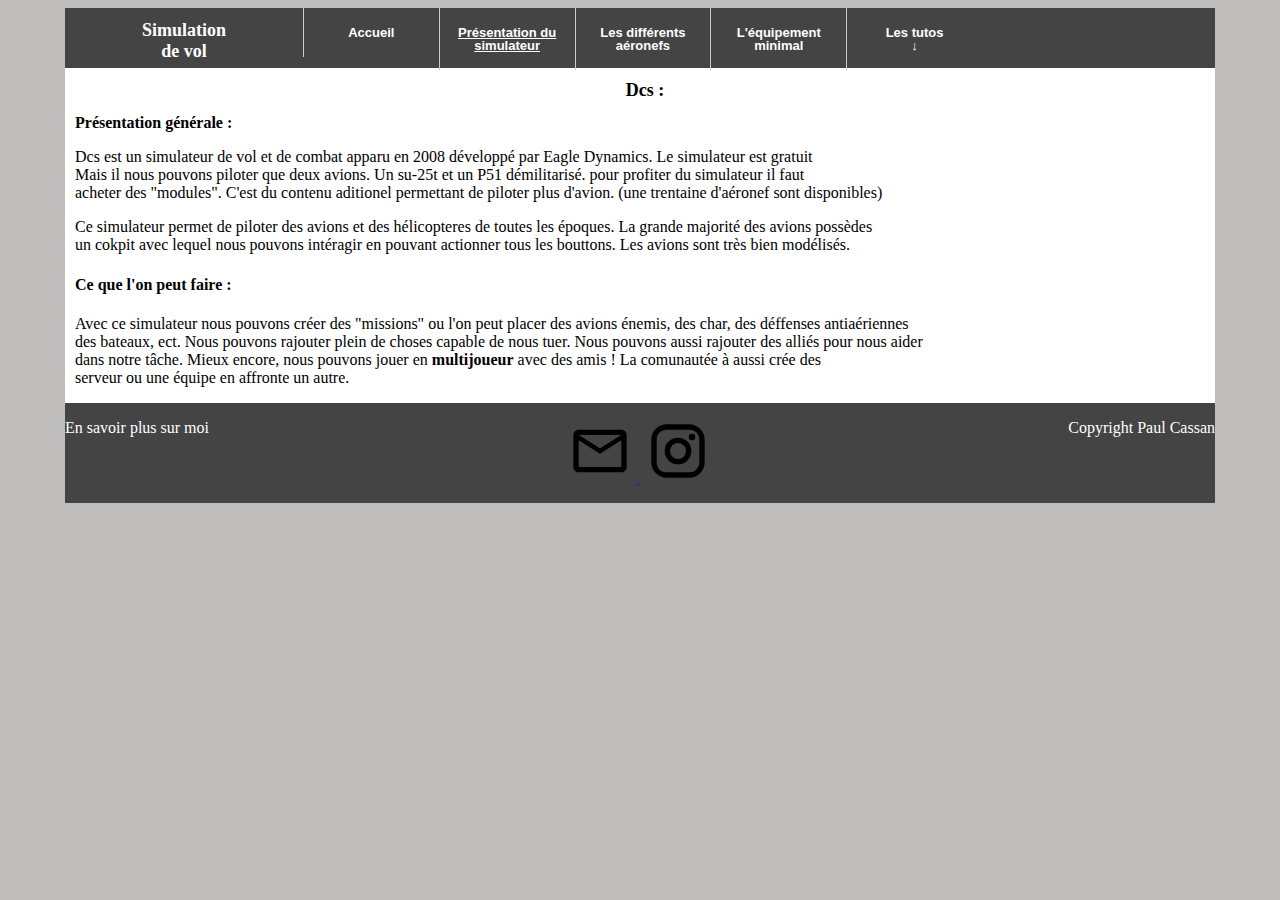
<file: NSI DM1/Psimu.html>
<!DOCTYPE html>

<html>

<head>
    <!-- Debut -->
    <meta charset="utf-8" />
    <link rel="stylesheet" href="style.css" />
    <title>Simulation De Vol</title>
</head>

<body>
    <div class="conteneur">
        <header>
            <div class="titre">
                <h1>Simulation <br>de vol</h1>
            </div>
            <nav>
                <ul class="menu">
                    <li><a href="index.html"> Accueil</a></li>
                    <li><a href="Psimu.html" class="selection"> Présentation du simulateur</a></li>
                    <li><a href="aeronefs.html">Les différents aéronefs</a></li>
                    <li><a href="PequipementMin.html"> L'équipement minimal</a>
                        <ul>
                            <li><a href="#">Les "manettes"</a></li>
                            <li><a href="#">L'ordinateur</a></li>
                        </ul>
                    </li>
                    <li><a>Les tutos <br>&darr;</a>
                        <ul>
                            <li><a>Démarrage du simulateur</a></li>
                            <li><a href="DemarrageAvion.html">Démarrage des avions</a></li>
                            <li><a>Le vol</a> </li>
                            <li><a>Le combat A/A</a></li>
                        </ul>
                    </li>
                </ul>
            </nav>
        </header>
        <section>
            <article>
                <h1>Dcs :</h1>
                <h2>Présentation générale :</h2>
                <p>
                    Dcs est un simulateur de vol et de combat apparu en 2008 développé par Eagle Dynamics. Le simulateur est gratuit <br> Mais il nous pouvons piloter que deux avions. Un su-25t et un P51 démilitarisé. pour profiter du simulateur il faut
                    <br> acheter des "modules". C'est du contenu aditionel permettant de piloter plus d'avion. (une trentaine d'aéronef sont disponibles)<br>
                </p>
                <p>
                    Ce simulateur permet de piloter des avions et des hélicopteres de toutes les époques. La grande majorité des avions possèdes <br> un cokpit avec lequel nous pouvons intéragir en pouvant actionner tous les bouttons. Les avions sont
                    très bien modélisés.
                </p>
                <h4>Ce que l'on peut faire : </h4>
                <p>
                    Avec ce simulateur nous pouvons créer des "missions" ou l'on peut placer des avions énemis, des char, des déffenses antiaériennes<br> des bateaux, ect. Nous pouvons rajouter plein de choses capable de nous tuer. Nous pouvons aussi
                    rajouter des alliés pour nous aider <br> dans notre tâche. Mieux encore, nous pouvons jouer en <strong>multijoueur</strong> avec des amis ! La comunautée à aussi crée des <br> serveur ou une équipe en affronte un autre.
                </p>
            </article>
        </section>
        <footer>
            <p>En savoir plus sur moi</p>
            <p>
                <a href="mailto:lamouchedu54@gmail.com">
                    <img src="ressources/email-outline.svg" class="socialmedia">
                </a>
                <a href="https://www.instagram.com/lamouchedu94/" target="blank">
                    <img class="socialmedia" src="ressources/instagram.svg">
                </a>
            </p>
            <p>Copyright Paul Cassan </p>
        </footer>
    </div>
</body>

</html>
</file>
<file: style.css>
/* le corp de la page */

body {
    background-color: rgb(192, 189, 189);
}


/* permet d'avoir toute la page dans une class ici pour limiter la taille max */

.conteneur {
    margin: 0 auto;
    max-width: 1150px;
    background-color: white;
}

header {
    display: flex;
    height: 60px;
}


/* permet d'afficher correctement le titre (celui en haut à gauche) */

.titre {
    color: rgb(255, 255, 255);
    background-color: #444444;
    font-size: 25px;
    text-align: center;
    width: 300px;
    font: Arial;
}

nav {
    width: 100%;
    height: 60px;
    margin: 0;
    z-index: 99;
    position: relative;
    background-color: #444444;
}


/* toutes les propriétés .menu servent à afficher le menu déroulant */

.menu {
    height: 60px;
    padding: 0;
    margin: 0;
    position: absolute;
}

.menu li {
    height: 60px;
    width: 135.8px;
    float: left;
    text-align: center;
    list-style: none;
    font: normal bold 13px/1em Arial;
    padding: 0;
    margin: 0;
    background-color: #444444;
}

.menu a {
    padding: 18px 0;
    border-left: 1px solid #ccc9c9;
    text-decoration: none;
    color: white;
    display: block;
}


/* Permet de souligner dans le menu la page dans laquelle nous sommes. Ex : si nous sommes dans la page accueil, accueil sera souligné. */

.menu a.selection {
    text-decoration: underline;
}


/* Change la couleur du texte quand la souris survol un élément dans le menu */

.menu li:hover a:hover {
    color: rgb(137, 138, 138);
    background-color: #444444;
}

.menu li ul {
    display: none;
    height: auto;
    margin: 0;
    padding: 0;
}


/* découvre le menu caché à la ligne 82 (display : none) */

.menu li:hover ul {
    display: block;
}


/* fond du menu qui apparaît  */

.menu li ul li {
    background-color: #444444;
}

.menu li ul li a {
    border-left: 1px solid #444444;
    border-right: 1px solid #444444;
    border-top: 1px solid #c9d4d8;
    border-bottom: 1px solid #444444;
}

section {
    margin-left: 5px;
}


/* ajouter flexblox au menu du bas (En savoir plus, logo et copyright) (tout s'affiche au centre quelque soit la taille de la page)*/

.pagebas {
    display: flex;
}

footer {
    display: flex;
    align-self: flex-end;
    justify-content: space-between;
    background-color: #444444;
    color: white;
}


/* ajouter flexblox pour les image (notamment dans la page : les différents aéronefs) */

.image {
    display: flex;
    flex-wrap: wrap;
    margin: 5px;
}


/* affiche le nom des avions au centré par rapport à l'image (notamment dans la page : les différents aéronefs) */

.nomAvion {
    text-align: center;
}


/* Définit la taille et l'espacement entre les différente images présentes en pied de page (github, mail et instagram) */

.socialmedia {
    margin-right: 5px;
    margin-left: 5px;
    height: 64px;
}

h1 {
    font-size: large;
    text-align: center;
}

h2 {
    font-size: medium;
}

article {
    margin-left: 5px;
}

table {
    border-collapse: collapse;
    margin: 5px;
}


/* Propriété utilisé pour le tableau. Bordure de 1px et ainsi qu'une marge sur la gauche de 5px */

td,
th {
    border: 1px solid black;
    margin-left: 5px;
}


/* affiche les lien avec un bleu plus clair lorsque la souris survol un lien */

a:hover {
    color: rgb(68, 0, 255);
}


/* eplus = en savoir plus. Propriété uniquement dédié lien qui mène vers la page en savoir plus. Permet d'afficher le href en blanc */

.eplus {
    color: rgb(255, 255, 255);
    font-style: normal;
}
</file>
<file: NSI DM1/style.css>
body {
    background-color: rgb(192, 189, 189);
}

.conteneur {
    margin: 0 auto;
    max-width: 1150px;
    background-color: white;
}

header {
    display: flex;
    height: 60px;
}

.titre {
    color: rgb(255, 255, 255);
    background-color: #444444;
    font-size: 25px;
    text-align: center;
    width: 300px;
    font: Arial;
}

nav {
    width: 100%;
    height: 60px;
    margin: 0;
    z-index: 99;
    position: relative;
    background-color: #444444;
}

.menu {
    height: 60px;
    padding: 0;
    margin: 0;
    position: absolute;
}

.menu li {
    height: 60px;
    width: 135.8px;
    float: left;
    text-align: center;
    list-style: none;
    font: normal bold 13px/1em Arial, Verdana, Helvetica;
    padding: 0;
    margin: 0;
    background-color: #444444;
}

.menu a {
    padding: 18px 0;
    border-left: 1px solid #ccc9c9;
    text-decoration: none;
    color: white;
    display: block;
}

.menu a.selection {
    text-decoration: underline;
}

.menu li:hover,
a:hover {
    color: rgb(137, 138, 138);
    background-color: #444444;
}

.menu li ul {
    display: none;
    height: auto;
    margin: 0;
    padding: 0;
}

.menu li:hover ul {
    display: block;
}

.menu li ul li {
    background-color: #444444;
}

.menu li ul li a {
    border-left: 1px solid #444444;
    border-right: 1px solid #444444;
    border-top: 1px solid #c9d4d8;
    border-bottom: 1px solid #444444;
}

section {
    margin-left: 5px;
}

.pagebas {
    display: flex;
}

footer {
    display: flex;
    align-self: flex-end;
    justify-content: space-between;
    background-color: #444444;
    color: white;
}

.image {
    display: flex;
    flex-wrap: wrap;
    margin: 5px;
}

#avion {
    display: flex;
    flex-wrap: wrap;
}

.nomAvion {
    text-align: center;
}

.socialmedia {
    margin-right: 5px;
    margin-left: 5px;
    height: 64px;
}

h1 {
    font-size: large;
    text-align: center;
}

h2 {
    font-size: medium;
}

article {
    margin-left: 5px;
}

table {
    border-collapse: collapse;
    margin: 5px;
}

td,
th {
    border: 1px solid black;
    margin-left: 5px;
}

a {
    color: rgb(68, 0, 255);
}


/* a:hover {
    color: rgb(137, 138, 138);
} */
</file>
